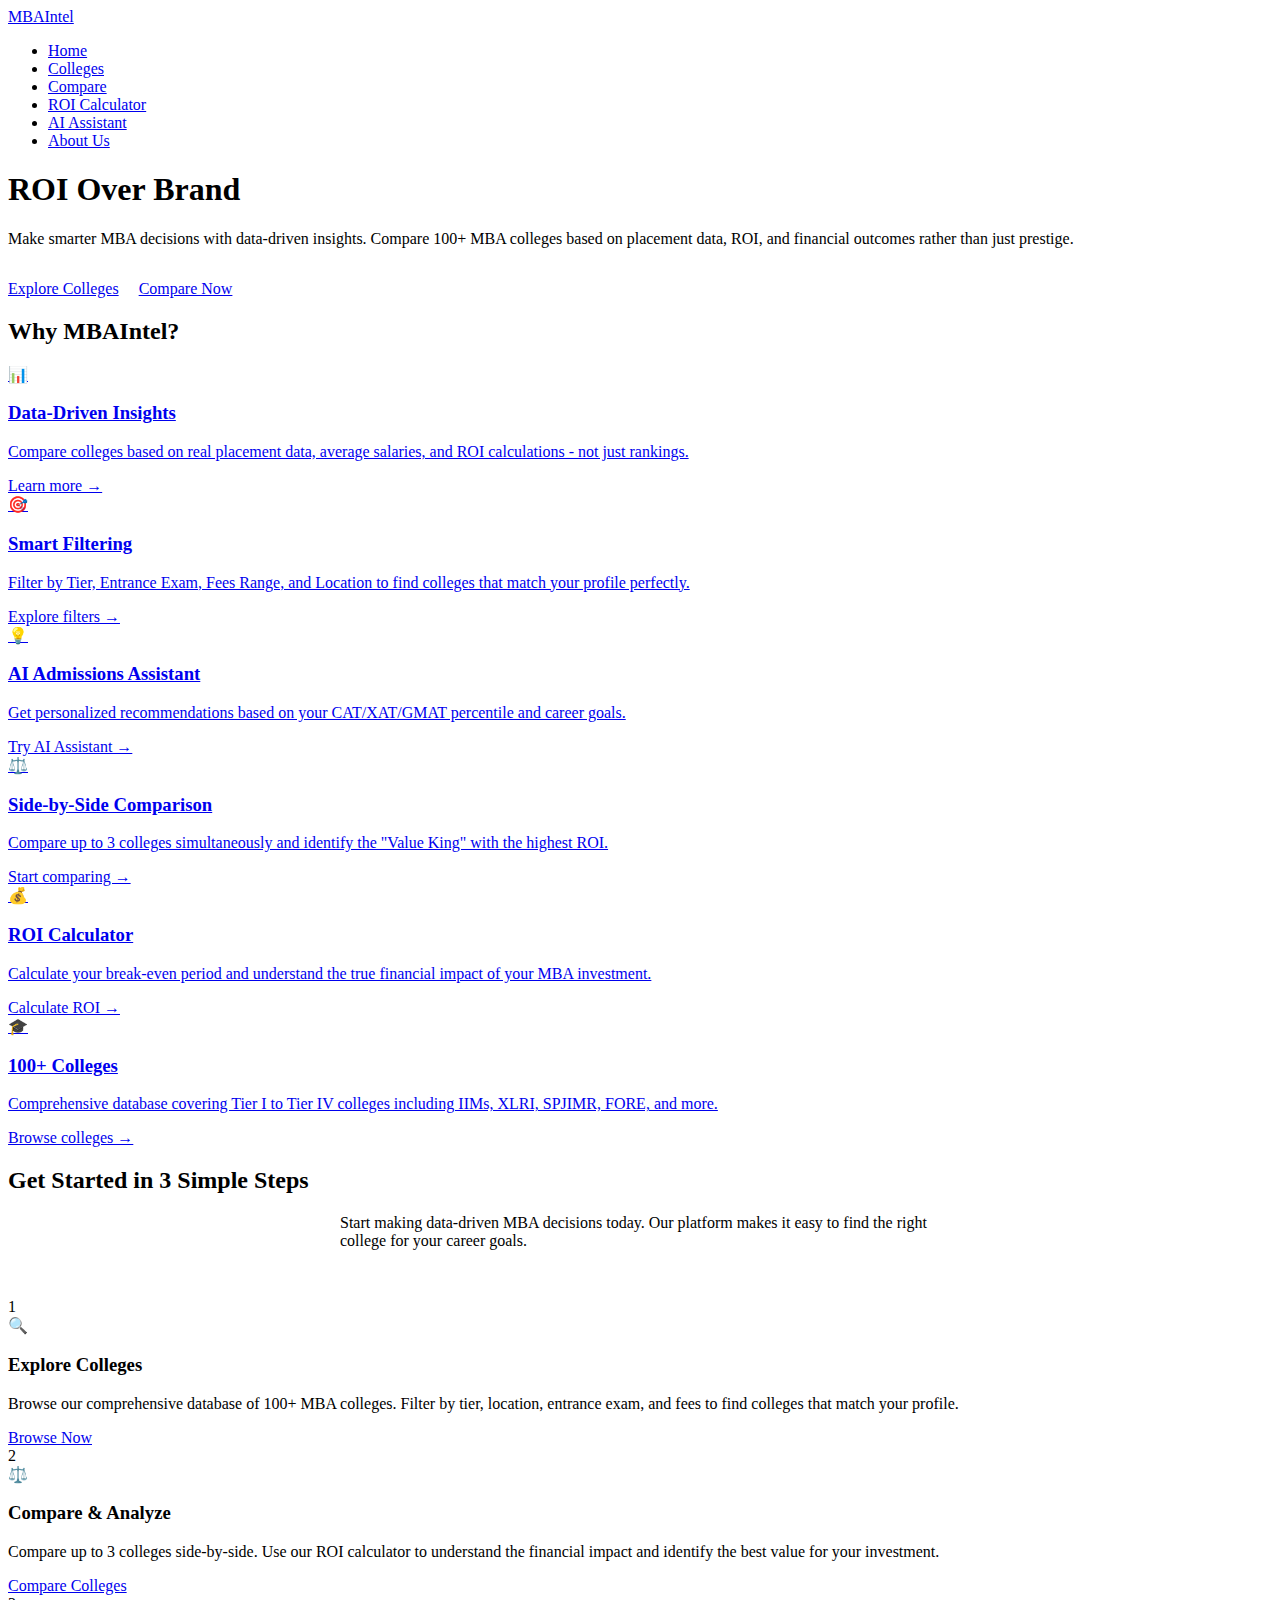
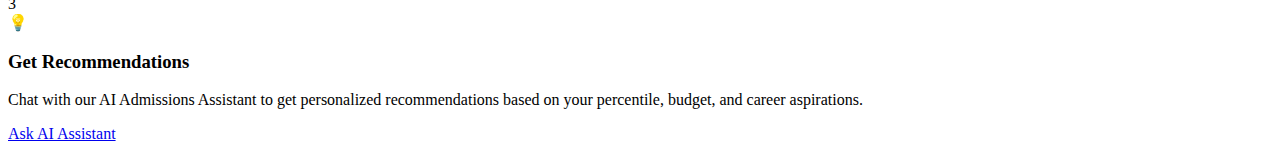
<file: index.html>
<!DOCTYPE html>
<html lang="en">
<head>
    <meta charset="UTF-8">
    <meta name="viewport" content="width=device-width, initial-scale=1.0">
    <title>MBAIntel - Data-Driven MBA College Comparison Platform</title>
    <link rel="preconnect" href="https://fonts.googleapis.com">
    <link rel="preconnect" href="https://fonts.gstatic.com" crossorigin>
    <link href="https://fonts.googleapis.com/css2?family=Inter:wght@400;500;600;700;800&display=swap" rel="stylesheet">
    <link rel="stylesheet" href="css/style.css">
</head>
<body>
    <!-- Navigation -->
    <nav class="navbar">
        <div class="nav-container">
            <a href="index.html" class="logo">MBAIntel</a>
            <ul class="nav-links">
                <li><a href="index.html">Home</a></li>
                <li><a href="colleges.html">Colleges</a></li>
                <li><a href="compare.html">Compare</a></li>
                <li><a href="roi-careers.html">ROI Calculator</a></li>
                <li><a href="chatbot.html">AI Assistant</a></li>
                <li><a href="about.html">About Us</a></li>
            </ul>
        </div>
    </nav>

    <!-- Hero Section -->
    <div class="container">
            <section class="hero">
                <!-- Animated Background Elements -->
                <div class="hero-illustration hero-orb orb-1"></div>
                <div class="hero-illustration hero-orb orb-2"></div>
                <div class="hero-illustration hero-orb orb-3"></div>
                <div class="hero-illustration hero-circle circle-1"></div>
                <div class="hero-illustration hero-circle circle-2"></div>
                <div class="hero-illustration hero-circle circle-3"></div>
                <div class="hero-illustration hero-hexagon hexagon-1"></div>
                <div class="hero-illustration hero-hexagon hexagon-2"></div>
                <div class="hero-pattern"></div>
                
                <!-- Content -->
                <h1>ROI Over Brand</h1>
                <p>Make smarter MBA decisions with data-driven insights. Compare 100+ MBA colleges based on placement data, ROI, and financial outcomes rather than just prestige.</p>
                <div class="hero-buttons" style="margin-top: 2rem;">
                    <a href="colleges.html" class="btn btn-primary">Explore Colleges</a>
                    <a href="compare.html" class="btn btn-outline" style="margin-left: 1rem;">Compare Now</a>
                </div>
            </section>

        <!-- Features Grid -->
        <section class="section">
            <h2 class="text-center">Why MBAIntel?</h2>
            <div class="features-grid">
                <a href="colleges.html" class="feature-card" data-feature="insights">
                    <div class="feature-icon">📊</div>
                    <h3>Data-Driven Insights</h3>
                    <p>Compare colleges based on real placement data, average salaries, and ROI calculations - not just rankings.</p>
                    <div class="feature-link">Learn more →</div>
                </a>
                <a href="colleges.html" class="feature-card" data-feature="filtering">
                    <div class="feature-icon">🎯</div>
                    <h3>Smart Filtering</h3>
                    <p>Filter by Tier, Entrance Exam, Fees Range, and Location to find colleges that match your profile perfectly.</p>
                    <div class="feature-link">Explore filters →</div>
                </a>
                <a href="chatbot.html" class="feature-card" data-feature="ai">
                    <div class="feature-icon">💡</div>
                    <h3>AI Admissions Assistant</h3>
                    <p>Get personalized recommendations based on your CAT/XAT/GMAT percentile and career goals.</p>
                    <div class="feature-link">Try AI Assistant →</div>
                </a>
                <a href="compare.html" class="feature-card" data-feature="compare">
                    <div class="feature-icon">⚖️</div>
                    <h3>Side-by-Side Comparison</h3>
                    <p>Compare up to 3 colleges simultaneously and identify the "Value King" with the highest ROI.</p>
                    <div class="feature-link">Start comparing →</div>
                </a>
                <a href="roi-careers.html" class="feature-card" data-feature="calculator">
                    <div class="feature-icon">💰</div>
                    <h3>ROI Calculator</h3>
                    <p>Calculate your break-even period and understand the true financial impact of your MBA investment.</p>
                    <div class="feature-link">Calculate ROI →</div>
                </a>
                <a href="colleges.html" class="feature-card" data-feature="colleges">
                    <div class="feature-icon">🎓</div>
                    <h3>100+ Colleges</h3>
                    <p>Comprehensive database covering Tier I to Tier IV colleges including IIMs, XLRI, SPJIMR, FORE, and more.</p>
                    <div class="feature-link">Browse colleges →</div>
                </a>
            </div>
        </section>

        <!-- How It Works -->
        <section class="section">
            <h2 class="text-center">Get Started in 3 Simple Steps</h2>
            <p class="text-center" style="max-width: 600px; margin: 0 auto 3rem; color: var(--slate-600);">
                Start making data-driven MBA decisions today. Our platform makes it easy to find the right college for your career goals.
            </p>
            <div class="steps-container">
                <div class="step-card">
                    <div class="step-number">1</div>
                    <div class="step-icon">🔍</div>
                    <h3>Explore Colleges</h3>
                    <p>Browse our comprehensive database of 100+ MBA colleges. Filter by tier, location, entrance exam, and fees to find colleges that match your profile.</p>
                    <a href="colleges.html" class="btn btn-primary" style="margin-top: 1rem;">Browse Now</a>
                </div>
                <div class="step-card">
                    <div class="step-number">2</div>
                    <div class="step-icon">⚖️</div>
                    <h3>Compare & Analyze</h3>
                    <p>Compare up to 3 colleges side-by-side. Use our ROI calculator to understand the financial impact and identify the best value for your investment.</p>
                    <a href="compare.html" class="btn btn-primary" style="margin-top: 1rem;">Compare Colleges</a>
                </div>
                <div class="step-card">
                    <div class="step-number">3</div>
                    <div class="step-icon">💡</div>
                    <h3>Get Recommendations</h3>
                    <p>Chat with our AI Admissions Assistant to get personalized recommendations based on your percentile, budget, and career aspirations.</p>
                    <a href="chatbot.html" class="btn btn-primary" style="margin-top: 1rem;">Ask AI Assistant</a>
                </div>
            </div>
        </section>
    </div>

    <script src="js/navbar.js"></script>
</body>
</html>
</file>
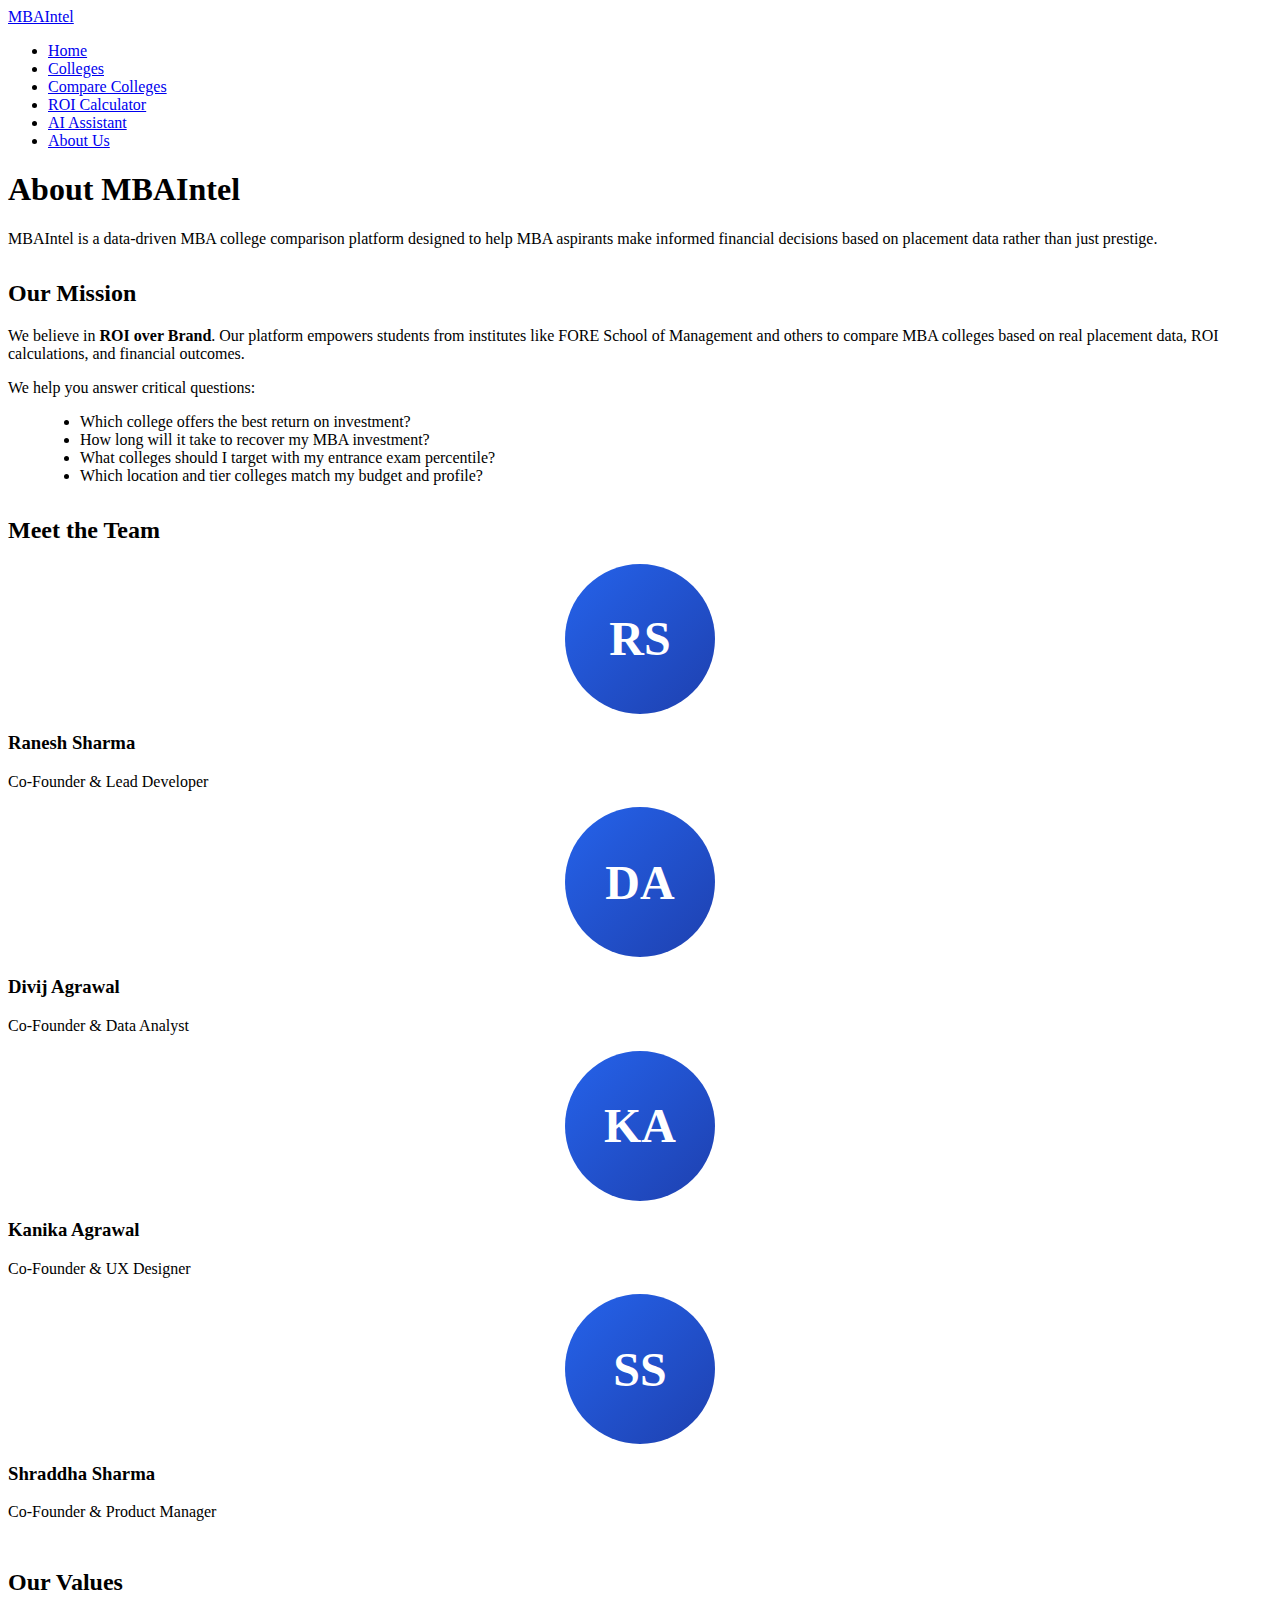
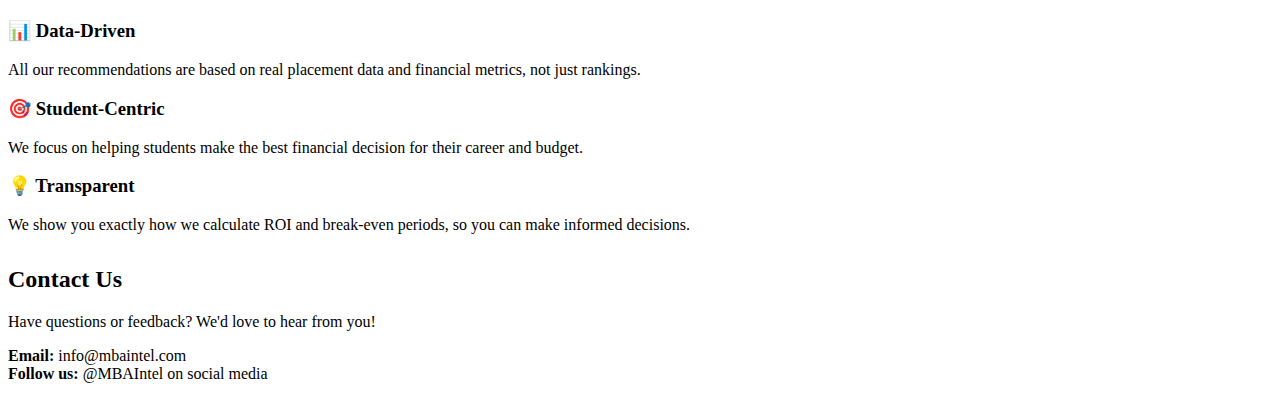
<file: about.html>
<!DOCTYPE html>
<html lang="en">
<head>
       <meta charset="UTF-8">
    <meta name="viewport" content="width=device-width, initial-scale=1.0">
    <title>About Us - MBAIntel</title>
    <link rel="preconnect" href="https://fonts.googleapis.com">
    <link rel="preconnect" href="https://fonts.gstatic.com" crossorigin>
    <link href="https://fonts.googleapis.com/css2?family=Inter:wght@400;500;600;700;800&display=swap" rel="stylesheet">
    <link rel="stylesheet" href="css/style.css">
    <!-- Google tag (gtag.js) -->
<script async src="https://www.googletagmanager.com/gtag/js?id=G-QFDDNB4EQR"></script>
<script>
  window.dataLayer = window.dataLayer || [];
  function gtag(){dataLayer.push(arguments);}
  gtag('js', new Date());

  gtag('config', 'G-QFDDNB4EQR');
</script>
</head>
<body>
    <!-- Navigation -->
    <nav class="navbar">
        <div class="nav-container">
            <a href="index.html" class="logo">MBAIntel</a>
            <ul class="nav-links">
                <li><a href="index.html">Home</a></li>
                <li><a href="colleges.html">Colleges</a></li>
                <li><a href="compare.html">Compare Colleges</a></li>
                <li><a href="roi-careers.html">ROI Calculator</a></li>
                <li><a href="chatbot.html">AI Assistant</a></li>
                <li><a href="about.html">About Us</a></li>
            </ul>
        </div>
    </nav>

    <div class="container">
        <section class="section">
            <h1>About MBAIntel</h1>
            <p>MBAIntel is a data-driven MBA college comparison platform designed to help MBA aspirants make informed financial decisions based on placement data rather than just prestige.</p>
            
            <div class="card" style="margin-top: 2rem; margin-bottom: 2rem;">
                <h2>Our Mission</h2>
                <p>We believe in <strong>ROI over Brand</strong>. Our platform empowers students from institutes like FORE School of Management and others to compare MBA colleges based on real placement data, ROI calculations, and financial outcomes.</p>
                <p>We help you answer critical questions:</p>
                <ul style="margin-left: 2rem; margin-top: 1rem;">
                    <li>Which college offers the best return on investment?</li>
                    <li>How long will it take to recover my MBA investment?</li>
                    <li>What colleges should I target with my entrance exam percentile?</li>
                    <li>Which location and tier colleges match my budget and profile?</li>
                </ul>
            </div>

            <h2 class="text-center">Meet the Team</h2>
            <div class="team-grid">
                <div class="team-member">
                    <div style="width: 150px; height: 150px; background: linear-gradient(135deg, #2563eb 0%, #1e40af 100%); border-radius: 50%; margin: 0 auto; display: flex; align-items: center; justify-content: center; color: white; font-size: 3rem; font-weight: 700;">
                        RS
                    </div>
                    <h3>Ranesh Sharma</h3>
                    <p>Co-Founder & Lead Developer</p>
                </div>
                <div class="team-member">
                    <div style="width: 150px; height: 150px; background: linear-gradient(135deg, #2563eb 0%, #1e40af 100%); border-radius: 50%; margin: 0 auto; display: flex; align-items: center; justify-content: center; color: white; font-size: 3rem; font-weight: 700;">
                        DA
                    </div>
                    <h3>Divij Agrawal</h3>
                    <p>Co-Founder & Data Analyst</p>
                </div>
                <div class="team-member">
                    <div style="width: 150px; height: 150px; background: linear-gradient(135deg, #2563eb 0%, #1e40af 100%); border-radius: 50%; margin: 0 auto; display: flex; align-items: center; justify-content: center; color: white; font-size: 3rem; font-weight: 700;">
                        KA
                    </div>
                    <h3>Kanika Agrawal</h3>
                    <p>Co-Founder & UX Designer</p>
                </div>
                <div class="team-member">
                    <div style="width: 150px; height: 150px; background: linear-gradient(135deg, #2563eb 0%, #1e40af 100%); border-radius: 50%; margin: 0 auto; display: flex; align-items: center; justify-content: center; color: white; font-size: 3rem; font-weight: 700;">
                        SS
                    </div>
                    <h3>Shraddha Sharma</h3>
                    <p>Co-Founder & Product Manager</p>
                </div>
            </div>

            <div class="card" style="margin-top: 3rem;">
                <h2>Our Values</h2>
                <div class="grid grid-3" style="margin-top: 1.5rem;">
                    <div>
                        <h3>📊 Data-Driven</h3>
                        <p>All our recommendations are based on real placement data and financial metrics, not just rankings.</p>
                    </div>
                    <div>
                        <h3>🎯 Student-Centric</h3>
                        <p>We focus on helping students make the best financial decision for their career and budget.</p>
                    </div>
                    <div>
                        <h3>💡 Transparent</h3>
                        <p>We show you exactly how we calculate ROI and break-even periods, so you can make informed decisions.</p>
                    </div>
                </div>
            </div>

            <div class="card" style="margin-top: 2rem;">
                <h2>Contact Us</h2>
                <p>Have questions or feedback? We'd love to hear from you!</p>
                <p style="margin-top: 1rem;">
                    <strong>Email:</strong> info@mbaintel.com<br>
                    <strong>Follow us:</strong> @MBAIntel on social media
                </p>
            </div>
        </section>
    </div>

    <script src="js/navbar.js"></script>
</body>
</html>
</file>
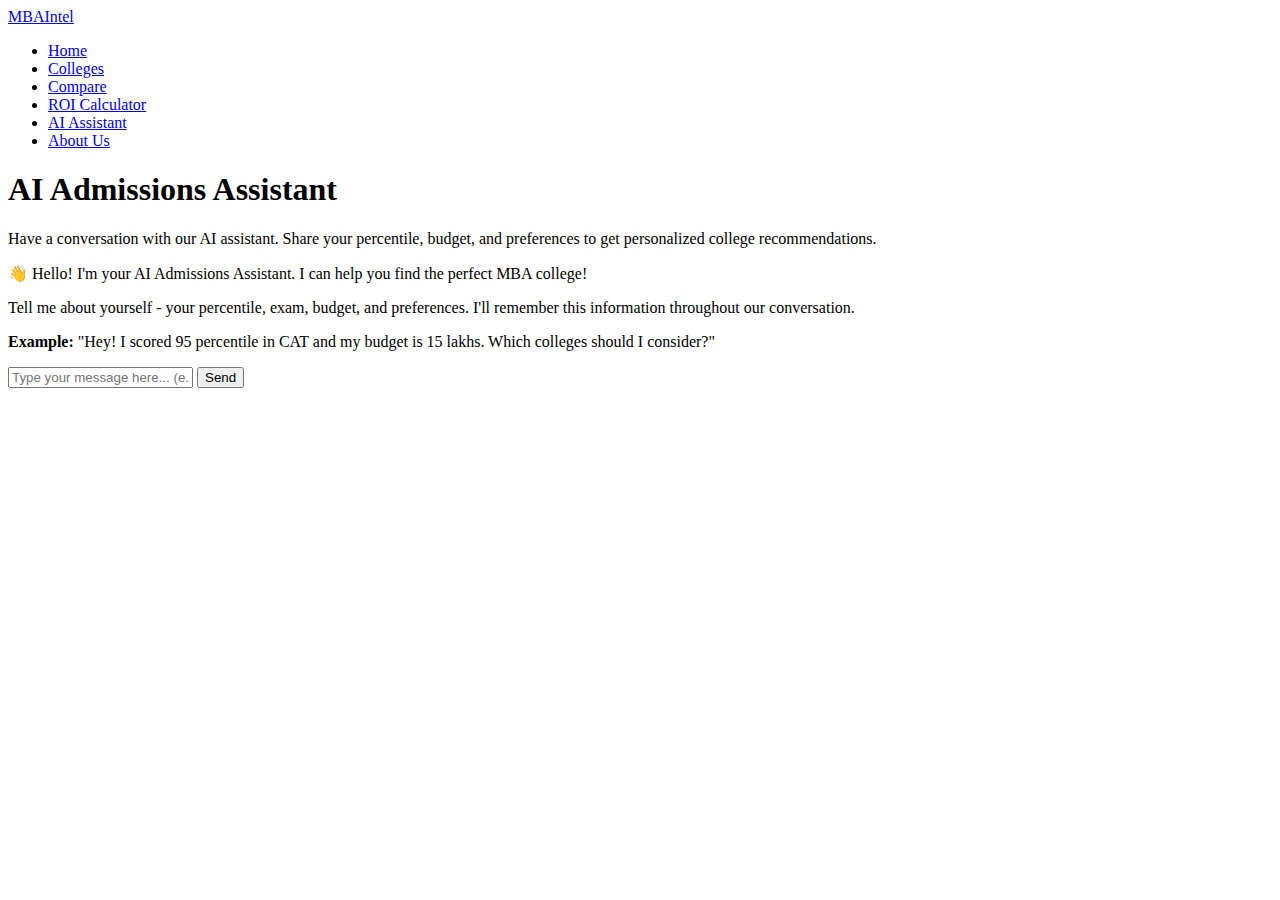
<file: chatbot.html>
<!DOCTYPE html>
<html lang="en">
<head>
    <meta charset="UTF-8">
    <meta name="viewport" content="width=device-width, initial-scale=1.0">
    <title>AI Admissions Assistant - MBAIntel</title>
    <link rel="preconnect" href="https://fonts.googleapis.com">
    <link rel="preconnect" href="https://fonts.gstatic.com" crossorigin>
    <link href="https://fonts.googleapis.com/css2?family=Inter:wght@400;500;600;700;800&display=swap" rel="stylesheet">
    <link rel="stylesheet" href="css/style.css">
</head>
<body>
    <!-- Navigation -->
    <nav class="navbar">
        <div class="nav-container">
            <a href="index.html" class="logo">MBAIntel</a>
            <ul class="nav-links">
                <li><a href="index.html">Home</a></li>
                <li><a href="colleges.html">Colleges</a></li>
                <li><a href="compare.html">Compare</a></li>
                <li><a href="roi-careers.html">ROI Calculator</a></li>
                <li><a href="chatbot.html">AI Assistant</a></li>
                <li><a href="about.html">About Us</a></li>
            </ul>
        </div>
    </nav>

    <div class="container">
        <!-- Page Hero -->
        <div class="page-hero">
            <h1>AI Admissions Assistant</h1>
            <p>Have a conversation with our AI assistant. Share your percentile, budget, and preferences to get personalized college recommendations.</p>
        </div>

        <section class="section">
            <div class="chatbot-container">
                <div class="chatbot-messages" id="chatMessages">
                    <div class="message bot">
                        <p>👋 Hello! I'm your AI Admissions Assistant. I can help you find the perfect MBA college!</p>
                        <p style="margin-top: 0.5rem;">Tell me about yourself - your percentile, exam, budget, and preferences. I'll remember this information throughout our conversation.</p>
                        <p style="margin-top: 0.5rem;"><strong>Example:</strong> "Hey! I scored 95 percentile in CAT and my budget is 15 lakhs. Which colleges should I consider?"</p>
                    </div>
                </div>
                <div class="chatbot-input">
                    <input type="text" id="chatInput" placeholder="Type your message here... (e.g., 'Hey! I scored 95%ile in CAT, budget 15L')" onkeypress="if(event.key === 'Enter') sendMessage()">
                    <button class="btn btn-primary" onclick="sendMessage()">Send</button>
                </div>
            </div>
        </section>
    </div>

    <script src="js/colleges.js"></script>
    <script src="js/chatbot.js"></script>
    <script src="js/navbar.js"></script>
</body>
</html>
</file>
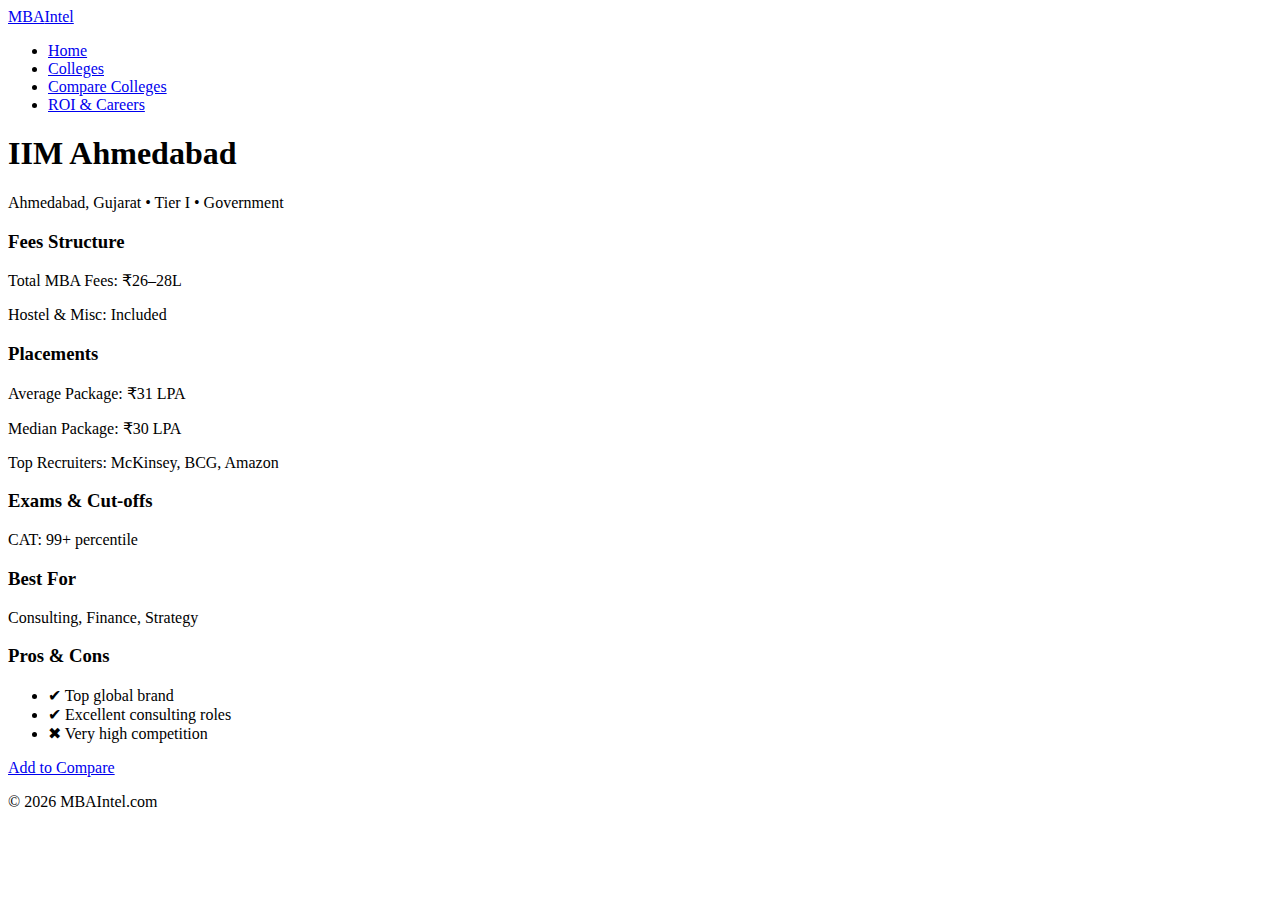
<file: college-template.html>
<!DOCTYPE html>
<html lang="en">
<head>
  <meta charset="UTF-8" />
  <meta name="viewport" content="width=device-width, initial-scale=1.0" />
  <title>College Details | MBAIntel</title>
  <link rel="stylesheet" href="css/style.css" />
</head>

<body>

<header>
  <nav class="navbar">
    <div class="logo">
      <a href="index.html">MBA<span>Intel</span></a>
    </div>
    <ul class="nav-links">
      <li><a href="index.html">Home</a></li>
      <li><a href="colleges.html">Colleges</a></li>
      <li><a href="compare.html">Compare Colleges</a></li>
      <li><a href="roi-careers.html">ROI & Careers</a></li>
    </ul>
  </nav>
</header>

<section class="page-header">
  <h1>IIM Ahmedabad</h1>
  <p>Ahmedabad, Gujarat • Tier I • Government</p>
</section>

<section class="college-list">

  <div class="college-card">
    <h3>Fees Structure</h3>
    <p>Total MBA Fees: ₹26–28L</p>
    <p>Hostel & Misc: Included</p>
  </div>

  <div class="college-card">
    <h3>Placements</h3>
    <p>Average Package: ₹31 LPA</p>
    <p>Median Package: ₹30 LPA</p>
    <p>Top Recruiters: McKinsey, BCG, Amazon</p>
  </div>

  <div class="college-card">
    <h3>Exams & Cut-offs</h3>
    <p>CAT: 99+ percentile</p>
  </div>

  <div class="college-card">
    <h3>Best For</h3>
    <p>Consulting, Finance, Strategy</p>
  </div>

  <div class="college-card">
    <h3>Pros & Cons</h3>
    <ul>
      <li>✔ Top global brand</li>
      <li>✔ Excellent consulting roles</li>
      <li>✖ Very high competition</li>
    </ul>
  </div>

</section>

<section class="final-cta">
  <a href="compare.html" class="btn btn-primary">Add to Compare</a>
</section>

<footer>
  <p>© 2026 MBAIntel.com</p>
</footer>

</body>
</html>
</file>
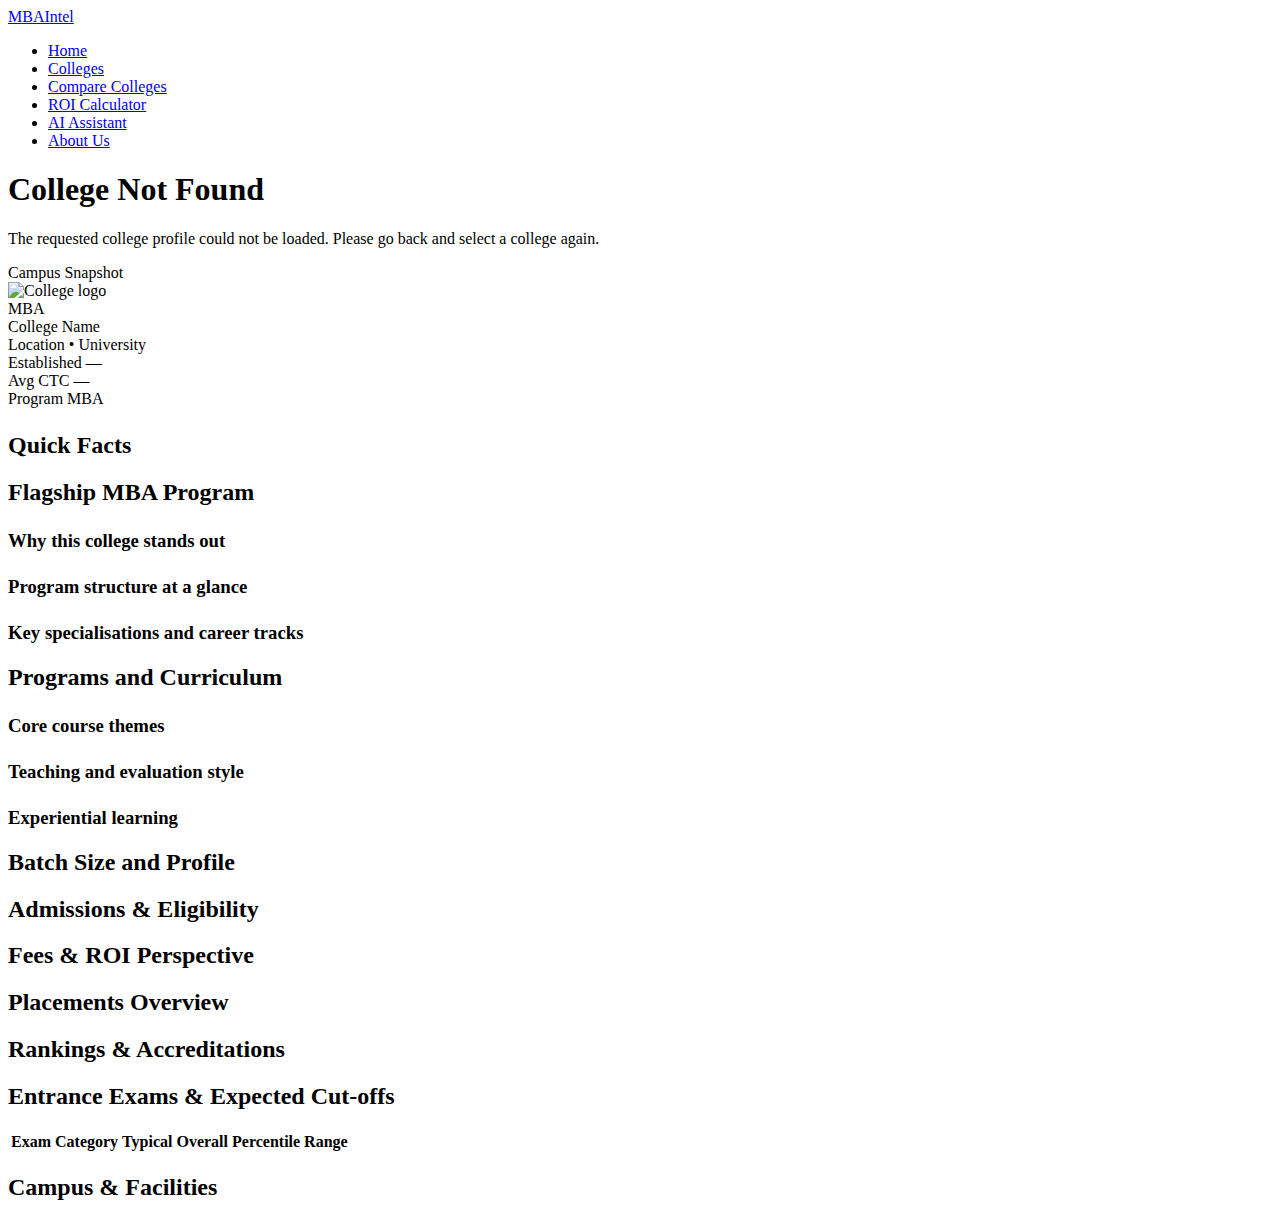
<file: college.html>
<!DOCTYPE html>
<html lang="en">
<head>
    <!-- Google tag (gtag.js) -->
<script async src="https://www.googletagmanager.com/gtag/js?id=G-QFDDNB4EQR"></script>
<script>
  window.dataLayer = window.dataLayer || [];
  function gtag(){dataLayer.push(arguments);}
  gtag('js', new Date());

  gtag('config', 'G-QFDDNB4EQR');
</script>
</head>
<body>
    <nav class="navbar">
        <div class="nav-container">
            <a href="index.html" class="logo">MBAIntel</a>
            <ul class="nav-links">
                <li><a href="index.html">Home</a></li>
                <li><a href="colleges.html">Colleges</a></li>
                <li><a href="compare.html">Compare Colleges</a></li>
                <li><a href="roi-careers.html">ROI Calculator</a></li>
                <li><a href="chatbot.html">AI Assistant</a></li>
                <li><a href="about.html">About Us</a></li>
            </ul>
        </div>
    </nav>

    <div class="container">
        <div class="page-hero">
            <h1 id="collegeName">College Name</h1>
            <p id="collegeTagline">Detailed profile of the MBA program, placements, and campus experience.</p>
        </div>

        <section class="section">
            <div class="grid grid-2">
                <div class="card">
                    <div id="collegeVisual" class="college-visual-card">
                        <div class="college-visual-top">
                            <span class="college-visual-pill">Campus Snapshot</span>
                        </div>
                        <div class="college-visual-main">
                            <div class="college-visual-logo">
                                <img id="collegeLogo" class="college-logo-img" alt="College logo" />
                                <div class="college-visual-initials" id="collegeInitials">MBA</div>
                            </div>
                            <div class="college-visual-text">
                                <div class="college-visual-name" id="collegeVisualName">College Name</div>
                                <div class="college-visual-subtitle" id="collegeVisualSubtitle">Location • University</div>
                            </div>
                        </div>
                        <div class="college-visual-meta" id="collegeVisualMeta">
                            <div class="college-visual-chip">
                                <span class="chip-label">Established</span>
                                <span class="chip-value" id="collegeEstablished">—</span>
                            </div>
                            <div class="college-visual-chip">
                                <span class="chip-label">Avg CTC</span>
                                <span class="chip-value" id="collegeVisualCtc">—</span>
                            </div>
                            <div class="college-visual-chip">
                                <span class="chip-label">Program</span>
                                <span class="chip-value" id="collegeVisualProgram">MBA</span>
                            </div>
                        </div>
                    </div>
                    <div style="margin-top: 1.5rem;">
                        <h2>Quick Facts</h2>
                        <div class="college-details" id="quickFacts"></div>
                    </div>
                </div>

                <div class="card">
                    <h2>Flagship MBA Program</h2>
                    <p id="flagshipProgram"></p>
                    <h3 style="margin-top: 1.5rem;">Why this college stands out</h3>
                    <ul id="highlightsList" style="margin-left: 1.25rem; margin-top: 0.5rem;"></ul>
                    <h3 style="margin-top: 1.5rem;">Program structure at a glance</h3>
                    <ul id="programStructureList" style="margin-left: 1.25rem; margin-top: 0.5rem;"></ul>
                    <h3 style="margin-top: 1.5rem;">Key specialisations and career tracks</h3>
                    <ul id="specialisationsList" style="margin-left: 1.25rem; margin-top: 0.5rem;"></ul>
                </div>
            </div>
        </section>

        <section class="section">
            <div class="grid grid-2">
                <div class="card">
                    <h2>Programs and Curriculum</h2>
                    <p id="programsText"></p>
                    <h3 style="margin-top: 1.5rem;">Core course themes</h3>
                    <ul id="coreCoursesList" style="margin-left: 1.25rem; margin-top: 0.5rem;"></ul>
                    <h3 style="margin-top: 1.5rem;">Teaching and evaluation style</h3>
                    <ul id="pedagogyList" style="margin-left: 1.25rem; margin-top: 0.5rem;"></ul>
                    <h3 style="margin-top: 1.5rem;">Experiential learning</h3>
                    <ul id="experientialList" style="margin-left: 1.25rem; margin-top: 0.5rem;"></ul>
                </div>
                <div class="card">
                    <h2>Batch Size and Profile</h2>
                    <p id="batchProfileText"></p>
                    <div id="batchDiversityContainer"></div>
                </div>
            </div>
        </section>

        <section class="section">
            <div class="grid grid-2">
                <div class="card">
                    <h2>Admissions &amp; Eligibility</h2>
                    <p id="admissionsText"></p>
                </div>
                <div class="card">
                    <h2>Fees &amp; ROI Perspective</h2>
                    <p id="feesRoiText"></p>
                </div>
            </div>
        </section>

        <section class="section">
            <div class="grid grid-2">
                <div class="card">
                    <h2>Placements Overview</h2>
                    <p id="placementsText"></p>
                </div>
                <div class="card">
                    <h2>Rankings &amp; Accreditations</h2>
                    <p id="rankingText"></p>
                </div>
            </div>
        </section>

        <section class="section">
            <div class="card">
                <h2>Entrance Exams &amp; Expected Cut-offs</h2>
                <div class="comparison-container">
                    <table class="comparison-table">
                        <thead>
                            <tr>
                                <th>Exam</th>
                                <th>Category</th>
                                <th>Typical Overall Percentile Range</th>
                            </tr>
                        </thead>
                        <tbody id="cutoffTableBody"></tbody>
                    </table>
                </div>
            </div>
        </section>

        <section class="section">
            <div class="card">
                <h2>Campus &amp; Facilities</h2>
                <p id="campusText"></p>
            </div>
        </section>
    </div>

    <script src="js/top-mba-data.js"></script>
    <script>
        var extendedProfiles = {
            'fms-delhi': {
                yearEstablished: '1954',
                instituteType: 'Public; department of the University of Delhi',
                programDuration: '2 years, full-time (4 semesters)',
                entranceExams: 'CAT (Common Admission Test)',
                logoUrl: 'images/fms-logo.png',
                flagshipProgramText: 'The flagship MBA at FMS Delhi is a two-year full-time program with a strong grounding in economics, quantitative methods, and core management subjects in the first year, followed by a wide range of electives in areas such as marketing, finance, strategy, operations, IT, and analytics. Classroom learning is heavily case-based and complemented by live projects, simulations, and corporate sessions.',
                curriculumCore: [
                    'Core courses in accounting, corporate finance, marketing management, organisational behaviour, operations, and strategy.',
                    'Quantitative techniques, business statistics, and data analysis for decision-making.',
                    'Macro and micro economics, business communication, and business ethics.'
                ],
                curriculumPedagogy: [
                    'Case-based teaching using Indian and global business cases.',
                    'Classroom discussions, simulations, and role-plays led by faculty and industry speakers.',
                    'Continuous evaluation through quizzes, projects, presentations, and term exams.'
                ],
                curriculumExperiential: [
                    'Summer internship across consulting, BFSI, FMCG, technology, and start-ups.',
                    'Live projects and competitions conducted in collaboration with recruiters and alumni.',
                    'Student-run clubs and committees that organise conclaves, workshops, and industry talks.'
                ],
                programStructure: [
                    'Year 1 focuses on core courses across marketing, finance, operations, organisational behaviour, economics, and quantitative techniques.',
                    'An 8–10 week summer internship between the first and second year provides exposure to live corporate projects.',
                    'Year 2 is largely elective-driven, allowing students to build depth in chosen areas such as marketing, finance, consulting, analytics, and general management.',
                    'Regular workshops, conclaves, and guest lectures help connect classroom concepts with current industry practice.'
                ],
                keySpecialisations: [
                    'Marketing and brand management',
                    'Corporate finance, investment banking, and financial markets',
                    'Strategy and management consulting',
                    'Operations and supply chain management',
                    'Business analytics, IT, and product roles',
                    'General management and leadership tracks'
                ],
                programsText: 'FMS Delhi offers a rigorous two-year full-time MBA housed within the Delhi School of Economics. The curriculum starts with a strong foundation in economics, quantitative methods, and core management subjects, followed by specialised electives in areas such as marketing, finance, strategy, operations, IT and analytics. Classroom learning is consistently linked with live projects, case discussions, and industry interactions, so students are exposed to both conceptual depth and real business problems early in the program.',
                admissionsText: 'Admission to the flagship MBA at FMS Delhi is based on CAT scores followed by a multi-stage evaluation process. Shortlisting takes into account CAT section-wise performance along with weightage for past academics. The final selection typically considers 10th and 12th marks, CAT performance, a discussion on a Statement of Purpose, an extempore round, and a personal interview. The process is highly competitive, with cut-offs usually in the high 90s percentile range and a limited number of seats relative to the applicant pool.',
                feesRoiText: 'One of the biggest strengths of FMS Delhi is its exceptional return on investment. The total academic fee for the full two-year MBA is around ₹2.4 lakh, which is significantly lower than most top Indian B-schools. When this modest fee is compared with recent average salary figures in the mid-₹30 LPA range, FMS consistently emerges as one of the best-value management programs in the country for aspirants focused on ROI.',
                placementsText: 'Recent final placement seasons at FMS Delhi have seen 100% placements with strong representation from consulting, BFSI, technology, and FMCG firms. Average packages have been reported in the ₹34 LPA range, with domestic highs crossing the ₹1 crore mark in some years. A large share of offers comes from top consulting and strategy roles, alongside product management, leadership tracks, and high-impact finance positions offered by marquee recruiters.',
                rankingText: 'FMS Delhi is widely recognised as a top-tier Indian B-school. It has been ranked among the top 10 MBA institutes in multiple national rankings and consistently features just behind the leading IIMs on most lists. As a department of the University of Delhi, FMS also benefits from NAAC accreditation at the university level and recognition from national regulatory bodies, reinforcing its academic credibility.',
                campusText: 'The institute is located in the North Campus of the University of Delhi, giving students access to a vibrant academic and cultural environment. While the dedicated FMS infrastructure focuses on classrooms and seminar spaces optimised for case discussions, students also benefit from the larger DU ecosystem – central libraries, sports facilities, auditoriums, and student clubs. The campus experience is shaped by student-run committees, academic conclaves, and corporate events held throughout the year.',
                batchProfileText: 'The MBA batch at FMS Delhi generally comprises around 250 students with a sanctioned intake plus supernumerary seats. The classroom mix includes fresh graduates as well as professionals with 1–4 years of experience across IT, consulting, manufacturing, BFSI, and start-ups. Academic backgrounds are diverse, combining engineers, commerce and economics graduates, and students from other disciplines, which keeps peer learning intense and multi-dimensional.',
                batchDiversity: {
                    malePercent: '70%',
                    femalePercent: '30%',
                    averageAge: '23–24 years',
                    backgroundSplit: [
                        { domain: 'Engineering/Technology', percent: '≈ 65%' },
                        { domain: 'Commerce & Management', percent: '≈ 20%' },
                        { domain: 'Economics/Arts/Humanities', percent: '≈ 10%' },
                        { domain: 'Others (Science, Law, etc.)', percent: '≈ 5%' }
                    ],
                    experienceSplit: [
                        { band: 'Freshers (0 years)', percent: '≈ 40%' },
                        { band: '1–2 years of experience', percent: '≈ 35%' },
                        { band: '2–4 years of experience', percent: '≈ 20%' },
                        { band: '4+ years of experience', percent: '≈ 5%' }
                    ],
                    regionSplit: [
                        { region: 'North India', percent: '≈ 45%' },
                        { region: 'West India', percent: '≈ 20%' },
                        { region: 'South India', percent: '≈ 20%' },
                        { region: 'East and North-East India', percent: '≈ 15%' }
                    ]
                },
                topRecruiters: [
                    'McKinsey & Company',
                    'Boston Consulting Group (BCG)',
                    'Bain & Company',
                    'Amazon',
                    'Hindustan Unilever (HUL)',
                    'Deloitte',
                    'J.P. Morgan Chase'
                ],
                cutoffs: {
                    note: 'Values below are indicative overall CAT percentile ranges based on recent admission trends. Official cut-offs are released by the institute each year.',
                    rows: [
                        { exam: 'CAT', category: 'General (UR)', range: '98–99 percentile (overall)' },
                        { exam: 'CAT', category: 'EWS', range: '96–98 percentile (overall)' },
                        { exam: 'CAT', category: 'OBC-NCL', range: '90–93 percentile (overall)' },
                        { exam: 'CAT', category: 'SC', range: '80–85 percentile (overall)' },
                        { exam: 'CAT', category: 'ST', range: '70–75 percentile (overall)' },
                        { exam: 'CAT', category: 'PwD', range: 'Around 70 percentile and above (overall)' }
                    ]
                }
            },
            'mdi-gurgaon': {
                yearEstablished: '1972',
                instituteType: 'Private autonomous B-school with AACSB and AMBA accreditations',
                programDuration: '2 years, full-time (trimester system)',
                entranceExams: 'CAT (primary); GMAT/XAT considered for some international candidates',
                logoUrl: 'images/mdi-gurgaon-logo.png',
                flagshipProgramText: 'The flagship PGDM at MDI Gurgaon is a two-year residential program designed around a rigorous trimester structure, strong industry connect, and a wide choice of electives in the second year.',
                programsText: 'MDI Gurgaon offers AICTE-approved, MBA-equivalent PGDM programs with specialisations in marketing, finance, operations, HR, IB, and business analytics. The first year focuses on building strong foundations in all functional areas, while the second year lets students customise their portfolio of electives and sectoral courses.',
                admissionsText: 'Admission to MDI Gurgaon\u2019s flagship PGDM programs is based on CAT scores followed by a shortlisting for group discussion, personal interview, and written analysis. Shortlists typically favour high CAT percentiles, consistent academics, and relevant work experience. Final selection considers CAT, past academics, work experience, and performance in GD-PI-WAT.',
                feesRoiText: 'Program fees are in the ₹24\u201326 lakh range for the full course. With recent average CTCs around the mid-₹20 LPA band, MDI Gurgaon offers a strong value proposition among private top-tier B-schools, especially for candidates targeting consulting, general management, and marketing roles in the NCR and beyond.',
                placementsText: 'Final placements at MDI Gurgaon consistently see 100% placement with participation from marquee consulting firms, large banks, conglomerates, FMCG majors, and technology companies. Recent batches have reported average CTCs around ₹25\u201327 LPA with a healthy mix of consulting, general management, marketing, product, and analytics roles.',
                rankingText: 'MDI Gurgaon is regularly ranked among the top 10 B-schools in India and is often counted just below the older IIMs. International accreditations from AMBA and AACSB, along with strong rankings in national surveys, reinforce its position as a premier private management institute.',
                campusText: 'The 37-acre MDI campus in Gurgaon is located close to major corporate headquarters. It offers academic blocks, a well-stocked library, hostels, sports facilities, and multiple student-run clubs and committees that organise conclaves, festivals, and industry interactions throughout the year.',
                batchProfileText: 'The PGDM batch at MDI Gurgaon usually comprises 350+ students across flagship programs. The class mix includes candidates with experience in IT services, consulting, manufacturing, BFSI, start-ups, and analytics, alongside high-performing fresh graduates from engineering, commerce, and economics backgrounds.',
                batchDiversity: {
                    malePercent: '65%',
                    femalePercent: '35%',
                    averageAge: '24\u201325 years',
                    backgroundSplit: [
                        { domain: 'Engineering/Technology', percent: '≈ 60%' },
                        { domain: 'Commerce & Management', percent: '≈ 20%' },
                        { domain: 'Economics/Arts/Humanities', percent: '≈ 10%' },
                        { domain: 'Others (Science, etc.)', percent: '≈ 10%' }
                    ]
                },
                topRecruiters: [
                    'McKinsey & Company',
                    'Boston Consulting Group (BCG)',
                    'Bain & Company',
                    'Deloitte',
                    'EY',
                    'HUL',
                    'Amazon'
                ],
                cutoffs: {
                    note: 'Indicative CAT percentile ranges; actual shortlists are published by MDI each admission year.',
                    rows: [
                        { exam: 'CAT', category: 'General (UR)', range: '95\u201397 percentile (overall)' },
                        { exam: 'CAT', category: 'Other categories / profile-based', range: 'Slightly lower with strong profile' }
                    ]
                }
            },
            'iift-delhi': {
                yearEstablished: '1963',
                instituteType: 'Deemed-to-be University under Government of India',
                programDuration: '2 years, full-time (MBA in International Business)',
                entranceExams: 'IIFT entrance exam (now via CAT) and subsequent selection rounds',
                logoUrl: 'images/iift-delhi-logo.png',
                flagshipProgramText: 'The flagship MBA (International Business) at IIFT Delhi is focused on preparing students for careers in global trade, export-import management, international marketing, and cross-border finance.',
                programsText: 'IIFT Delhi offers an MBA in International Business with a curriculum that blends standard management foundations with specialised courses such as international trade operations, currency and commodity derivatives, global supply chain management, and trade policy. Electives allow students to deepen expertise in trade finance, analytics, or functional areas like marketing and operations.',
                admissionsText: 'Admission to the MBA (IB) program is through the national-level IIFT entrance test or CAT (as notified), followed by group discussions, written tasks, and personal interviews. Academic performance, work experience, and diversity are factored into final selection.',
                feesRoiText: 'The total fee for the MBA (IB) program is in the ₹20\u201322 lakh range. With recent average CTCs around ₹25\u201327 LPA, IIFT offers competitive ROI for students targeting trade, analytics, consulting, and global corporate roles.',
                placementsText: 'Recent placement seasons at IIFT have seen strong participation from trading houses, global banks, consultancies, FMCG, and technology firms. Students are placed in roles such as global markets, trade finance, supply chain, consulting, and general management, with average salaries in the mid-₹20 LPA range.',
                rankingText: 'IIFT is widely regarded as a premier institute for international business, consistently featuring in top-15 B-school rankings in India and enjoying strong recognition among recruiters looking for trade and analytics talent.',
                campusText: 'The Delhi campus is compact but centrally located, with specialised trade research centres, a rich library, modern classrooms, and hostel facilities. The culture is shaped by student-run committees, international business conclaves, and live projects with export houses and policy bodies.',
                batchProfileText: 'The MBA (IB) batch at IIFT typically has 250\u2013300 students with backgrounds in engineering, commerce, economics, and sciences. A sizeable proportion of the class brings work experience from IT, analytics, manufacturing, and trade-related roles.',
                batchDiversity: {
                    malePercent: '70%',
                    femalePercent: '30%',
                    averageAge: '23\u201324 years',
                    backgroundSplit: [
                        { domain: 'Engineering/Technology', percent: '≈ 60%' },
                        { domain: 'Commerce & Management', percent: '≈ 20%' },
                        { domain: 'Economics/Arts/Humanities', percent: '≈ 15%' },
                        { domain: 'Others', percent: '≈ 5%' }
                    ]
                },
                topRecruiters: [
                    'Deloitte',
                    'EY',
                    'KPMG',
                    'HSBC',
                    'JP Morgan',
                    'ITC',
                    'Amazon'
                ],
                cutoffs: {
                    note: 'Indicative MBA (IB) entrance test / CAT percentile ranges for shortlisting.',
                    rows: [
                        { exam: 'IIFT / CAT', category: 'General (UR)', range: '95+ percentile (overall)' },
                        { exam: 'IIFT / CAT', category: 'Reserved categories', range: 'Lower ranges depending on policy' }
                    ]
                }
            },
            'imi-delhi': {
                yearEstablished: '1981',
                instituteType: 'Private institute with corporate sponsorship',
                programDuration: '2 years, full-time (PGDM)',
                entranceExams: 'CAT, XAT, GMAT',
                logoUrl: 'images/imi-delhi-logo.png',
                programsText: 'IMI New Delhi offers AICTE-approved PGDM programs with strong corporate orientation. The curriculum blends foundational courses in the first year with electives and sectoral offerings in the second year, supported by regular corporate guest lectures and live projects.',
                admissionsText: 'Admissions to IMI Delhi are based on CAT/XAT/GMAT scores followed by a personal interview and assessment of academic performance, work experience, and profile. Shortlisting cut-offs typically lie in the high 80s to low 90s percentile range depending on the program.',
                feesRoiText: 'Total fees for the flagship PGDM are typically around ₹19\u201321 lakh. Average CTCs in the mid-teens provide a reasonable ROI for candidates targeting marketing, finance, and analytics roles in Delhi and other metros.',
                placementsText: 'IMI Delhi reports consistent 100% placements with participation from IT services, consulting, BFSI, FMCG, and analytics firms. Roles span marketing, corporate banking, business analytics, consulting, and product management.',
                rankingText: 'IMI New Delhi regularly appears in the top-20 B-school lists in India and is recognised for its corporate connect, especially in North India.',
                campusText: 'Located in central Delhi, the IMI campus offers modern classrooms, a well-equipped library, computer labs, hostels, and numerous student clubs that host guest sessions, conclaves, and cultural events.',
                batchProfileText: 'The PGDM batch size is around 250\u2013300 students with a mix of fresh graduates and experienced professionals from IT, analytics, finance, and manufacturing backgrounds.',
                batchDiversity: {
                    malePercent: '65%',
                    femalePercent: '35%',
                    averageAge: '23\u201324 years',
                    backgroundSplit: [
                        { domain: 'Engineering/Technology', percent: '≈ 55%' },
                        { domain: 'Commerce & Management', percent: '≈ 25%' },
                        { domain: 'Others', percent: '≈ 20%' }
                    ]
                },
                topRecruiters: [
                    'Deloitte',
                    'KPMG',
                    'EY',
                    'HDFC Bank',
                    'ICICI Bank',
                    'Infosys',
                    'Wipro'
                ],
                cutoffs: {
                    note: 'Indicative CAT/XAT percentile for flagship PGDM shortlisting.',
                    rows: [
                        { exam: 'CAT / XAT', category: 'General (UR)', range: '88\u201392 percentile (overall)' }
                    ]
                }
            },
            'fore-delhi': {
                yearEstablished: '1981',
                instituteType: 'Private autonomous institute',
                programDuration: '2 years, full-time (PGDM)',
                entranceExams: 'CAT, XAT (primary); some programs accept GMAT',
                logoUrl: 'images/fore-delhi-logo.png',
                programsText: 'FORE School of Management offers PGDM programs with strengths in marketing, finance, and analytics. The curriculum emphasises case-based teaching, simulations, and industry projects anchored around its South Delhi location.',
                admissionsText: 'FORE shortlists candidates using CAT/XAT scores along with past academics, work experience, and profile. Shortlisted candidates appear for personal interviews and other assessment components before final selection.',
                feesRoiText: 'Total fee levels are typically in the ₹19\u201321 lakh range. With average CTCs in the mid-teens, FORE offers solid outcomes for students targeting marketing, finance, and analytics careers in NCR and beyond.',
                placementsText: 'Placements at FORE see participation from IT services, consulting, analytics, FMCG, and BFSI firms. Roles range from management trainee and marketing roles to business analyst, risk, and operations profiles.',
                rankingText: 'FORE is generally ranked among the better private B-schools in Delhi-NCR and is known for its corporate visibility and networking opportunities.',
                campusText: 'FORE\u2019s campus in South Delhi is compact but modern, with upgraded classrooms, computer labs, a library, and strong student club culture hosting conclaves, fests, and domain events.',
                batchProfileText: 'Typical batches consist of over 300 students across programs, with representation from engineering, commerce, and arts backgrounds and varying levels of work experience.',
                batchDiversity: {
                    malePercent: '60%',
                    femalePercent: '40%',
                    averageAge: '23 years',
                    backgroundSplit: [
                        { domain: 'Engineering/Technology', percent: '≈ 50%' },
                        { domain: 'Commerce & Management', percent: '≈ 30%' },
                        { domain: 'Others', percent: '≈ 20%' }
                    ]
                },
                topRecruiters: [
                    'Deloitte',
                    'EY',
                    'KPMG',
                    'Genpact',
                    'HDFC Bank',
                    'ICICI Prudential',
                    'Tata group companies'
                ],
                cutoffs: {
                    note: 'Indicative CAT/XAT percentile band for flagship programs.',
                    rows: [
                        { exam: 'CAT / XAT', category: 'General (UR)', range: '85\u201389 percentile (overall)' }
                    ]
                }
            }
        };

        function getQueryParam(key) {
            var params = new URLSearchParams(window.location.search);
            return params.get(key);
        }

        function findCollege(stateId, collegeId) {
            if (typeof topMbaStates === 'undefined') return null;
            var state = topMbaStates.find(function (s) { return s.id === stateId; });
            if (!state) return null;
            var college = state.colleges.find(function (c) { return c.id === collegeId; });
            if (!college) return null;
            return { state: state, college: college };
        }

        document.addEventListener('DOMContentLoaded', function () {
            var stateId = getQueryParam('state');
            var collegeId = getQueryParam('college');
            var result = findCollege(stateId, collegeId);

            if (!result) {
                var heroTitle = document.getElementById('collegeName');
                var heroText = document.getElementById('collegeTagline');
                heroTitle.textContent = 'College Not Found';
                heroText.textContent = 'The requested college profile could not be loaded. Please go back and select a college again.';
                return;
            }

            var college = result.college;
            var state = result.state;

            var heroTitle = document.getElementById('collegeName');
            var heroText = document.getElementById('collegeTagline');
            var collegeLogoEl = document.getElementById('collegeLogo');
            var collegeInitialsEl = document.getElementById('collegeInitials');
            var collegeVisualNameEl = document.getElementById('collegeVisualName');
            var collegeVisualSubtitleEl = document.getElementById('collegeVisualSubtitle');
            var collegeEstablishedEl = document.getElementById('collegeEstablished');
            var collegeVisualCtcEl = document.getElementById('collegeVisualCtc');
            var collegeVisualProgramEl = document.getElementById('collegeVisualProgram');
            var quickFacts = document.getElementById('quickFacts');
            var flagshipProgram = document.getElementById('flagshipProgram');
            var highlightsList = document.getElementById('highlightsList');
            var programStructureList = document.getElementById('programStructureList');
            var specialisationsList = document.getElementById('specialisationsList');
            var programsText = document.getElementById('programsText');
            var coreCoursesList = document.getElementById('coreCoursesList');
            var pedagogyList = document.getElementById('pedagogyList');
            var experientialList = document.getElementById('experientialList');
            var batchProfileText = document.getElementById('batchProfileText');
            var batchDiversityContainer = document.getElementById('batchDiversityContainer');
            var admissionsText = document.getElementById('admissionsText');
            var feesRoiText = document.getElementById('feesRoiText');
            var placementsText = document.getElementById('placementsText');
            var rankingText = document.getElementById('rankingText');
            var campusText = document.getElementById('campusText');
            var cutoffTableBody = document.getElementById('cutoffTableBody');
            var profile = extendedProfiles[college.id] || {};

            heroTitle.textContent = college.name;
            heroText.textContent = 'Top MBA college in ' + state.name + ' with a strong record in placements and academic rigor.';

            var initials = college.name.split(' ')
                .filter(function (word) { return word && word[0].match(/[A-Za-z]/); })
                .slice(0, 3)
                .map(function (word) { return word[0].toUpperCase(); })
                .join('');

            var logoUrl = profile.logoUrl;

            collegeInitialsEl.textContent = initials || 'MBA';

            if (logoUrl) {
                collegeLogoEl.onerror = function () {
                    collegeLogoEl.style.display = 'none';
                    collegeInitialsEl.style.display = 'flex';
                };
                collegeLogoEl.src = logoUrl;
                collegeLogoEl.style.display = 'block';
                collegeInitialsEl.style.display = 'none';
            } else {
                collegeLogoEl.removeAttribute('src');
                collegeLogoEl.style.display = 'none';
                collegeInitialsEl.style.display = 'flex';
            }

            collegeVisualNameEl.textContent = college.name;
            collegeVisualSubtitleEl.textContent = college.city + ' • ' + state.name;
            collegeEstablishedEl.textContent = profile.yearEstablished || 'NA';
            collegeVisualCtcEl.textContent = college.avgCtc || 'NA';
            collegeVisualProgramEl.textContent = college.flagshipProgram || 'MBA';

            quickFacts.innerHTML = '';

            var facts = [
                { label: 'Location', value: college.city + ', ' + state.name },
                { label: 'Flagship Program', value: college.flagshipProgram },
                { label: 'Average CTC (Recent Batches)', value: college.avgCtc },
                { label: 'Approximate Fees', value: college.fees },
                { label: 'Typical Batch Size', value: college.batchSize }
            ];

            if (profile.yearEstablished) {
                facts.push({ label: 'Year of Establishment', value: profile.yearEstablished });
            }

            if (profile.instituteType) {
                facts.push({ label: 'Institute Type', value: profile.instituteType });
            }

            if (profile.programDuration) {
                facts.push({ label: 'Program Duration', value: profile.programDuration });
            }

            if (profile.entranceExams) {
                facts.push({ label: 'Entrance Exams Accepted', value: profile.entranceExams });
            }

            facts.forEach(function (fact) {
                var item = document.createElement('div');
                item.className = 'detail-item';

                var dl = document.createElement('div');
                dl.className = 'detail-label';
                dl.textContent = fact.label;
                item.appendChild(dl);

                var dv = document.createElement('div');
                dv.className = 'detail-value';
                dv.textContent = fact.value;
                item.appendChild(dv);

                quickFacts.appendChild(item);
            });

            var flagshipDescription = profile.flagshipProgramText || (college.flagshipProgram + ' is a two-year full-time residential program that combines core management fundamentals with electives in areas such as marketing, finance, operations, analytics, and strategy. It emphasises case-based learning, live projects, and an industry internship to help students build practical management skills.');

            flagshipProgram.textContent = flagshipDescription;

            highlightsList.innerHTML = '';
            college.highlights.forEach(function (point) {
                var li = document.createElement('li');
                li.textContent = point;
                highlightsList.appendChild(li);
            });

            programStructureList.innerHTML = '';
            specialisationsList.innerHTML = '';

            var defaultProgramStructure = [
                'Year 1 builds foundations across all core management disciplines.',
                'Summer internship of 8–10 weeks exposes students to real corporate projects.',
                'Year 2 offers electives that allow students to specialise in chosen domains.'
            ];

            var defaultSpecialisations = [
                'Marketing and sales roles',
                'Corporate and retail banking, financial services',
                'Consulting and strategy profiles',
                'Operations, supply chain, and manufacturing roles',
                'Analytics, product, and technology management roles'
            ];

            var structureItems = profile.programStructure || defaultProgramStructure;
            structureItems.forEach(function (item) {
                var liStruct = document.createElement('li');
                liStruct.textContent = item;
                programStructureList.appendChild(liStruct);
            });

            var specialisationItems = profile.keySpecialisations || defaultSpecialisations;
            specialisationItems.forEach(function (item) {
                var liSpec = document.createElement('li');
                liSpec.textContent = item;
                specialisationsList.appendChild(liSpec);
            });

            var defaultPrograms = 'The flagship program typically spans two academic years with a mix of core management courses and electives in areas such as marketing, finance, operations, analytics, and strategy. Students are exposed to case-based learning, live projects, internships, and industry sessions to help them build practical problem-solving skills.';
            var defaultBatchProfile = college.batchProfile + ' Batch composition usually includes graduates from engineering, commerce, science, and arts, with candidates bringing varied work experience from IT services, consulting, manufacturing, start-ups, and public sector organisations.';
            var defaultAdmissions = 'Admission to the flagship MBA program is usually based on a national-level entrance test followed by institute-specific shortlisting criteria, personal interviews, and evaluation of academic background and work experience.';
            var defaultFeesRoi = 'Program fees and average placement packages together determine the overall ROI. Candidates should compare total academic fees with recent placement reports before finalising preferences.';
            var defaultPlacements = 'Recent batches have seen recruiters from consulting, IT services, BFSI, manufacturing, and consumer sectors, offering roles across marketing, finance, operations, analytics, and general management.';
            var defaultRanking = 'The institute is well-regarded among management aspirants and appears in multiple national B-school rankings each year. Rankings can vary by methodology but generally place it among established MBA options in its region.';
            var defaultCampus = 'The campus typically offers classrooms, seminar halls, libraries, computer labs, and access to clubs and committees that organise events, competitions, and industry interactions throughout the year.';
            var defaultCoreCourses = [
                'Foundation courses in accounting, finance, marketing, organisational behaviour, and operations.',
                'Quantitative techniques, statistics, and economics for managers.',
                'Business communication, ethics, and introductory strategy.'
            ];
            var defaultPedagogy = [
                'Mix of lectures, case discussions, and class presentations.',
                'Regular quizzes and assignments spread across the term.',
                'Comprehensive exams at the end of each term.'
            ];
            var defaultExperiential = [
                'Summer internship between the first and second year.',
                'Live projects and case competitions with corporate partners.',
                'Workshops and industry talks organised by student clubs.'
            ];
            var defaultCutoffs = {
                note: 'Cut-off information for this college has not been added in detail yet. Refer to the official notification for the latest exam and category-wise cut-offs.',
                rows: [
                    { exam: 'CAT / XAT / other', category: 'All categories', range: 'Cut-off varies by program and year' }
                ]
            };

            var coreItems = profile.curriculumCore || defaultCoreCourses;
            var pedagogyItems = profile.curriculumPedagogy || defaultPedagogy;
            var experientialItems = profile.curriculumExperiential || defaultExperiential;

            coreCoursesList.innerHTML = '';
            coreItems.forEach(function (item) {
                var liCore = document.createElement('li');
                liCore.textContent = item;
                coreCoursesList.appendChild(liCore);
            });

            pedagogyList.innerHTML = '';
            pedagogyItems.forEach(function (item) {
                var liPed = document.createElement('li');
                liPed.textContent = item;
                pedagogyList.appendChild(liPed);
            });

            experientialList.innerHTML = '';
            experientialItems.forEach(function (item) {
                var liExp = document.createElement('li');
                liExp.textContent = item;
                experientialList.appendChild(liExp);
            });

            programsText.textContent = profile.programsText || defaultPrograms;
            batchProfileText.textContent = profile.batchProfileText || defaultBatchProfile;

            batchDiversityContainer.innerHTML = '';

            if (profile.batchDiversity || profile.topRecruiters) {
                if (profile.batchDiversity) {
                    var diversityTitle = document.createElement('h3');
                    diversityTitle.textContent = 'Batch Diversity (recent MBA batch)';
                    diversityTitle.style.marginTop = '1.25rem';
                    diversityTitle.style.marginBottom = '0.5rem';
                    batchDiversityContainer.appendChild(diversityTitle);

                    var genderPara = document.createElement('p');
                    genderPara.textContent = 'Gender mix: ' + profile.batchDiversity.malePercent + ' male, ' + profile.batchDiversity.femalePercent + ' female; average age ' + profile.batchDiversity.averageAge + '.';
                    batchDiversityContainer.appendChild(genderPara);

                    if (profile.batchDiversity.backgroundSplit && profile.batchDiversity.backgroundSplit.length) {
                        var backgroundTitle = document.createElement('p');
                        backgroundTitle.textContent = 'Academic and professional backgrounds (by domain):';
                        backgroundTitle.style.marginTop = '0.75rem';
                        batchDiversityContainer.appendChild(backgroundTitle);

                        var backgroundList = document.createElement('ul');
                        profile.batchDiversity.backgroundSplit.forEach(function (item) {
                            var li = document.createElement('li');
                            li.textContent = item.domain + ': ' + item.percent;
                            backgroundList.appendChild(li);
                        });
                        batchDiversityContainer.appendChild(backgroundList);
                    }

                    if (profile.batchDiversity.experienceSplit && profile.batchDiversity.experienceSplit.length) {
                        var experienceTitle = document.createElement('p');
                        experienceTitle.textContent = 'Work experience distribution:';
                        experienceTitle.style.marginTop = '0.75rem';
                        batchDiversityContainer.appendChild(experienceTitle);

                        var experienceList = document.createElement('ul');
                        profile.batchDiversity.experienceSplit.forEach(function (item) {
                            var liExpBand = document.createElement('li');
                            liExpBand.textContent = item.band + ': ' + item.percent;
                            experienceList.appendChild(liExpBand);
                        });
                        batchDiversityContainer.appendChild(experienceList);
                    }

                    if (profile.batchDiversity.regionSplit && profile.batchDiversity.regionSplit.length) {
                        var regionTitle = document.createElement('p');
                        regionTitle.textContent = 'Home state and region mix:';
                        regionTitle.style.marginTop = '0.75rem';
                        batchDiversityContainer.appendChild(regionTitle);

                        var regionList = document.createElement('ul');
                        profile.batchDiversity.regionSplit.forEach(function (item) {
                            var liRegion = document.createElement('li');
                            liRegion.textContent = item.region + ': ' + item.percent;
                            regionList.appendChild(liRegion);
                        });
                        batchDiversityContainer.appendChild(regionList);
                    }
                }

                if (profile.topRecruiters && profile.topRecruiters.length) {
                    var recruitersTitle = document.createElement('h3');
                    recruitersTitle.textContent = 'Top Recruiters (recent batches)';
                    recruitersTitle.style.marginTop = '1.5rem';
                    recruitersTitle.style.marginBottom = '0.5rem';
                    batchDiversityContainer.appendChild(recruitersTitle);

                    var recruitersList = document.createElement('ul');
                    profile.topRecruiters.forEach(function (name) {
                        var liRec = document.createElement('li');
                        liRec.textContent = name;
                        recruitersList.appendChild(liRec);
                    });
                    batchDiversityContainer.appendChild(recruitersList);
                }
            }
            admissionsText.textContent = profile.admissionsText || defaultAdmissions;
            feesRoiText.textContent = profile.feesRoiText || defaultFeesRoi;
            placementsText.textContent = profile.placementsText || defaultPlacements;
            rankingText.textContent = profile.rankingText || defaultRanking;
            campusText.textContent = profile.campusText || defaultCampus;

            var cutoffs = profile.cutoffs || defaultCutoffs;
            cutoffTableBody.innerHTML = '';
            cutoffs.rows.forEach(function (row) {
                var tr = document.createElement('tr');

                var examTd = document.createElement('td');
                examTd.textContent = row.exam;
                tr.appendChild(examTd);

                var catTd = document.createElement('td');
                catTd.textContent = row.category;
                tr.appendChild(catTd);

                var rangeTd = document.createElement('td');
                rangeTd.textContent = row.range;
                tr.appendChild(rangeTd);

                cutoffTableBody.appendChild(tr);
            });
        });
    </script>
    <script src="js/navbar.js"></script>
</body>
</html>
</file>
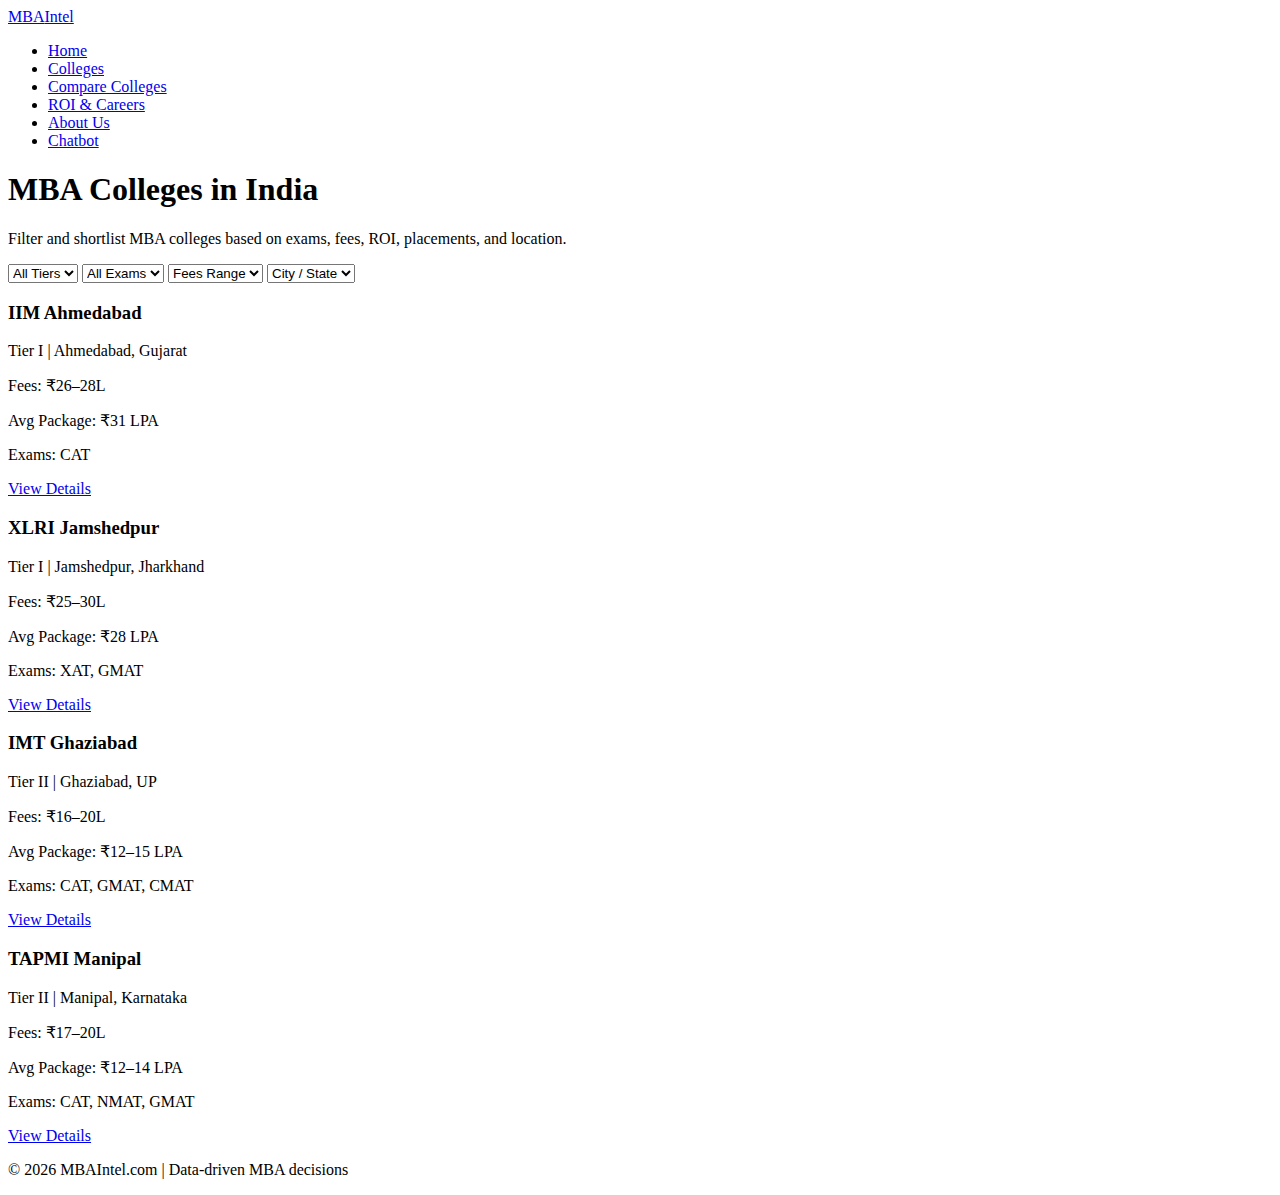
<file: colleges.html>
<!DOCTYPE html>
<html lang="en">
<head>
  <!-- BASIC META -->
  <meta charset="UTF-8" />
  <meta name="viewport" content="width=device-width, initial-scale=1.0" />
  <title>Colleges | MBAIntel</title>

  <!-- SEO -->
  <meta name="description" content="Explore and compare MBA colleges in India by tier, fees, exams, ROI and placements." />

  <!-- CSS -->
  <link rel="stylesheet" href="css/style.css" />
</head>

<body>

  <!-- ================= NAVBAR ================= -->
  <header>
    <nav class="navbar">
      <div class="logo">
        <a href="index.html">MBA<span>Intel</span></a>
      </div>
      <ul class="nav-links">
        <li><a href="index.html">Home</a></li>
        <li><a href="colleges.html" class="active">Colleges</a></li>
        <li><a href="compare.html">Compare Colleges</a></li>
        <li><a href="roi-careers.html">ROI & Careers</a></li>
        <li><a href="about.html">About Us</a></li>
        <li><a href="chatbot.html">Chatbot</a></li>
      </ul>
    </nav>
  </header>

  <!-- ================= PAGE HEADER ================= -->
  <section class="page-header">
    <h1>MBA Colleges in India</h1>
    <p>
      Filter and shortlist MBA colleges based on exams, fees, ROI,
      placements, and location.
    </p>
  </section>

  <!-- ================= FILTERS ================= -->
  <section class="college-filters">
    <div class="filter-grid">

      <select id="tierFilter">
        <option value="">All Tiers</option>
        <option value="Tier I">Tier I</option>
        <option value="Tier II">Tier II</option>
        <option value="Tier III">Tier III</option>
        <option value="Tier IV">Tier IV</option>
      </select>

      <select id="examFilter">
        <option value="">All Exams</option>
        <option value="CAT">CAT</option>
        <option value="XAT">XAT</option>
        <option value="GMAT">GMAT</option>
        <option value="CMAT">CMAT</option>
        <option value="NMAT">NMAT</option>
      </select>

      <select id="feesFilter">
        <option value="">Fees Range</option>
        <option value="0-10">Below ₹10L</option>
        <option value="10-20">₹10–20L</option>
        <option value="20-30">₹20L+</option>
      </select>

      <select id="locationFilter">
        <option value="">City / State</option>
        <option value="Delhi">Delhi</option>
        <option value="Mumbai">Mumbai</option>
        <option value="Bangalore">Bangalore</option>
        <option value="Pune">Pune</option>
      </select>

    </div>
  </section>

  <!-- ================= COLLEGES LIST ================= -->
  <section class="college-list">

    <!-- COLLEGE CARD -->
    <div class="college-card">
      <h3>IIM Ahmedabad</h3>
      <p class="college-meta">Tier I | Ahmedabad, Gujarat</p>
      <p>Fees: ₹26–28L</p>
      <p>Avg Package: ₹31 LPA</p>
      <p>Exams: CAT</p>
      <a href="college-template.html" class="btn btn-secondary">View Details</a>
    </div>

    <div class="college-card">
      <h3>XLRI Jamshedpur</h3>
      <p class="college-meta">Tier I | Jamshedpur, Jharkhand</p>
      <p>Fees: ₹25–30L</p>
      <p>Avg Package: ₹28 LPA</p>
      <p>Exams: XAT, GMAT</p>
      <a href="college-template.html" class="btn btn-secondary">View Details</a>
    </div>

    <div class="college-card">
      <h3>IMT Ghaziabad</h3>
      <p class="college-meta">Tier II | Ghaziabad, UP</p>
      <p>Fees: ₹16–20L</p>
      <p>Avg Package: ₹12–15 LPA</p>
      <p>Exams: CAT, GMAT, CMAT</p>
      <a href="college-template.html" class="btn btn-secondary">View Details</a>
    </div>

    <div class="college-card">
      <h3>TAPMI Manipal</h3>
      <p class="college-meta">Tier II | Manipal, Karnataka</p>
      <p>Fees: ₹17–20L</p>
      <p>Avg Package: ₹12–14 LPA</p>
      <p>Exams: CAT, NMAT, GMAT</p>
      <a href="college-template.html" class="btn btn-secondary">View Details</a>
    </div>

    <!-- MORE COLLEGES WILL BE AUTO-LOADED VIA JS LATER -->

  </section>

  <!-- ================= FOOTER ================= -->
  <footer>
    <p>© 2026 MBAIntel.com | Data-driven MBA decisions</p>
  </footer>

</body>
</html>
</file>
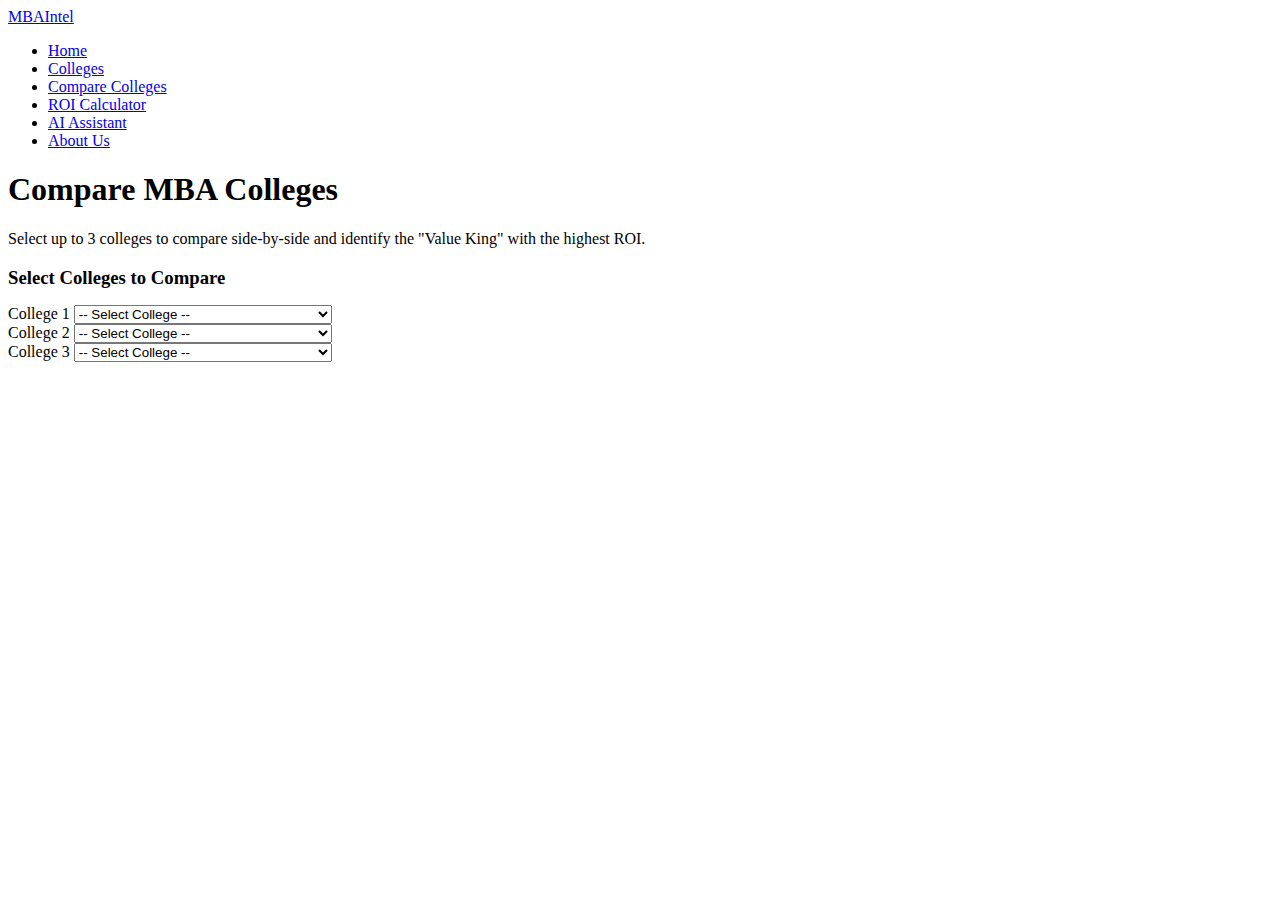
<file: compare.html>
<!DOCTYPE html>
<html lang="en">
<head>
    <!-- Google tag (gtag.js) -->
<script async src="https://www.googletagmanager.com/gtag/js?id=G-QFDDNB4EQR"></script>
<script>
  window.dataLayer = window.dataLayer || [];
  function gtag(){dataLayer.push(arguments);}
  gtag('js', new Date());

  gtag('config', 'G-QFDDNB4EQR');
</script>
</head>
<body>
    <!-- Navigation -->
    <nav class="navbar">
        <div class="nav-container">
            <a href="index.html" class="logo">MBAIntel</a>
            <ul class="nav-links">
                <li><a href="index.html">Home</a></li>
                <li><a href="colleges.html">Colleges</a></li>
                <li><a href="compare.html">Compare Colleges</a></li>
                <li><a href="roi-careers.html">ROI Calculator</a></li>
                <li><a href="chatbot.html">AI Assistant</a></li>
                <li><a href="about.html">About Us</a></li>
            </ul>
        </div>
    </nav>

    <div class="container">
        <!-- Page Hero -->
        <div class="page-hero">
            <h1>Compare MBA Colleges</h1>
            <p>Select up to 3 colleges to compare side-by-side and identify the "Value King" with the highest ROI.</p>
        </div>

        <section class="section">
            <!-- College Selectors -->
            <div class="card" style="margin-bottom: 2rem; animation: fadeInUp 0.8s ease-out;">
                <h3 style="color: var(--primary-blue); margin-bottom: var(--spacing-md);">Select Colleges to Compare</h3>
                <div class="grid grid-3" style="margin-top: 1rem;">
                    <div class="form-group">
                        <label for="college1">College 1</label>
                        <select id="college1" class="form-control">
                            <option value="">-- Select College --</option>
                        </select>
                    </div>
                    <div class="form-group">
                        <label for="college2">College 2</label>
                        <select id="college2" class="form-control">
                            <option value="">-- Select College --</option>
                        </select>
                    </div>
                    <div class="form-group">
                        <label for="college3">College 3</label>
                        <select id="college3" class="form-control">
                            <option value="">-- Select College --</option>
                        </select>
                    </div>
                </div>
            </div>

            <!-- Comparison Table -->
            <div id="comparisonContainer" style="display: none;">
                <div class="comparison-container">
                    <table class="comparison-table">
                        <thead>
                            <tr>
                                <th>Metric</th>
                                <th id="col1Header"></th>
                                <th id="col2Header"></th>
                                <th id="col3Header"></th>
                            </tr>
                        </thead>
                        <tbody id="comparisonBody">
                            <!-- Comparison rows will be dynamically generated -->
                        </tbody>
                    </table>
                </div>
            </div>
        </section>
    </div>

    <script src="js/colleges.js"></script>
    <script src="js/compare.js"></script>
    <script src="js/navbar.js"></script>
</body>
</html>
</file>
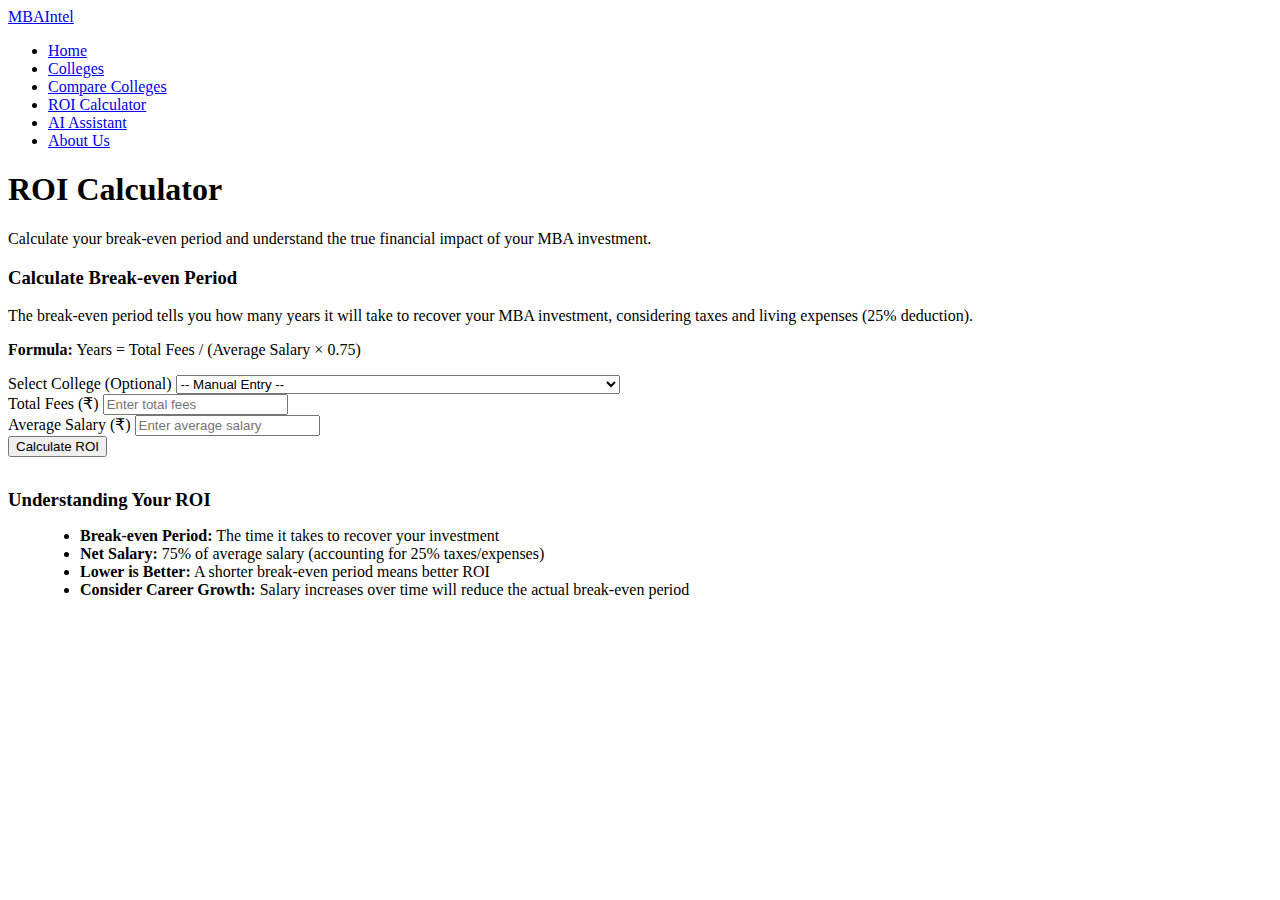
<file: roi-careers.html>
<!DOCTYPE html>
<html lang="en">
<head>
    <meta charset="UTF-8">
    <meta name="viewport" content="width=device-width, initial-scale=1.0">
    <title>ROI Calculator - MBAIntel</title>
    <link rel="preconnect" href="https://fonts.googleapis.com">
    <link rel="preconnect" href="https://fonts.gstatic.com" crossorigin>
    <link href="https://fonts.googleapis.com/css2?family=Inter:wght@400;500;600;700;800&display=swap" rel="stylesheet">
    <link rel="stylesheet" href="css/style.css">
</head>
<body>
    <!-- Navigation -->
    <nav class="navbar">
        <div class="nav-container">
            <a href="index.html" class="logo">MBAIntel</a>
            <ul class="nav-links">
                <li><a href="index.html">Home</a></li>
                <li><a href="colleges.html">Colleges</a></li>
                <li><a href="compare.html">Compare Colleges</a></li>
                <li><a href="roi-careers.html">ROI Calculator</a></li>
                <li><a href="chatbot.html">AI Assistant</a></li>
                <li><a href="about.html">About Us</a></li>
            </ul>
        </div>
    </nav>

    <div class="container">
        <!-- Page Hero -->
        <div class="page-hero">
            <h1>ROI Calculator</h1>
            <p>Calculate your break-even period and understand the true financial impact of your MBA investment.</p>
        </div>

        <section class="section">
            <div class="calculator">
                <h3>Calculate Break-even Period</h3>
                <p>The break-even period tells you how many years it will take to recover your MBA investment, considering taxes and living expenses (25% deduction).</p>
                <p><strong>Formula:</strong> Years = Total Fees / (Average Salary × 0.75)</p>

                <form id="roiCalculatorForm">
                    <div class="form-group">
                        <label for="collegeSelect">Select College (Optional)</label>
                        <select id="collegeSelect" class="form-control">
                            <option value="">-- Manual Entry --</option>
                        </select>
                    </div>

                    <div class="form-group">
                        <label for="totalFees">Total Fees (₹)</label>
                        <input type="number" id="totalFees" class="form-control" placeholder="Enter total fees" required>
                    </div>

                    <div class="form-group">
                        <label for="avgSalary">Average Salary (₹)</label>
                        <input type="number" id="avgSalary" class="form-control" placeholder="Enter average salary" required>
                    </div>

                    <button type="submit" class="btn btn-primary">Calculate ROI</button>
                </form>

                <div id="roiResult" class="calculator-result" style="display: none;">
                    <h3>Calculation Results</h3>
                    <div id="resultContent"></div>
                </div>
            </div>

            <!-- Quick Reference -->
            <div class="card" style="margin-top: 2rem; animation: fadeInUp 0.8s ease-out 0.3s both;">
                <h3 style="color: var(--primary-blue); margin-bottom: var(--spacing-md);">Understanding Your ROI</h3>
                <ul style="margin-left: 2rem; margin-top: 1rem;">
                    <li><strong>Break-even Period:</strong> The time it takes to recover your investment</li>
                    <li><strong>Net Salary:</strong> 75% of average salary (accounting for 25% taxes/expenses)</li>
                    <li><strong>Lower is Better:</strong> A shorter break-even period means better ROI</li>
                    <li><strong>Consider Career Growth:</strong> Salary increases over time will reduce the actual break-even period</li>
                </ul>
            </div>
        </section>
    </div>

    <script src="js/colleges.js"></script>
    <script src="js/roi-calculator.js"></script>
    <script src="js/navbar.js"></script>
</body>
</html>
</file>
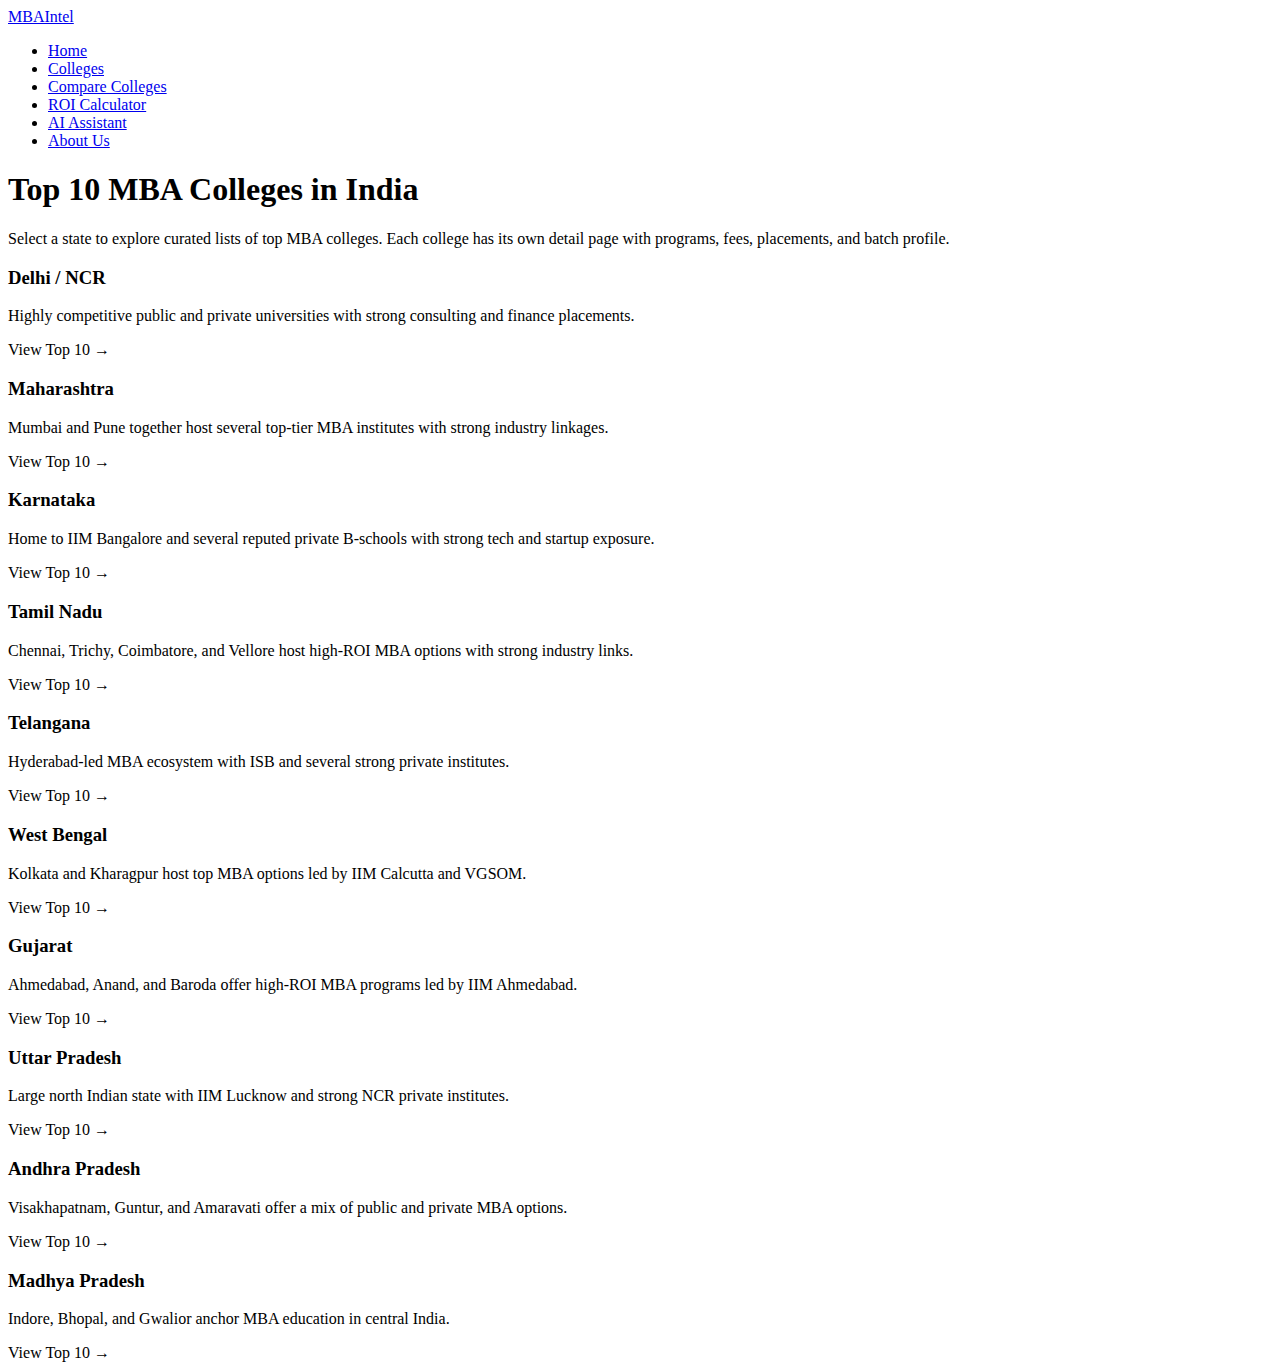
<file: top-mba-colleges.html>
<!DOCTYPE html>
<html lang="en">
<head>
   <meta charset="UTF-8">
    <meta name="viewport" content="width=device-width, initial-scale=1.0">
    <title>Top 10 MBA Colleges by State - MBAIntel</title>
    <link rel="preconnect" href="https://fonts.googleapis.com">
    <link rel="preconnect" href="https://fonts.gstatic.com" crossorigin>
    <link href="https://fonts.googleapis.com/css2?family=Inter:wght@400;500;600;700;800&display=swap" rel="stylesheet">
    <link rel="stylesheet" href="css/style.css">
   <!-- Google tag (gtag.js) -->
<script async src="https://www.googletagmanager.com/gtag/js?id=G-QFDDNB4EQR"></script>
<script>
  window.dataLayer = window.dataLayer || [];
  function gtag(){dataLayer.push(arguments);}
  gtag('js', new Date());

  gtag('config', 'G-QFDDNB4EQR');
</script>
</head>
<body>
    <nav class="navbar">
        <div class="nav-container">
            <a href="index.html" class="logo">MBAIntel</a>
            <ul class="nav-links">
                <li><a href="index.html">Home</a></li>
                <li><a href="colleges.html">Colleges</a></li>
                <li><a href="compare.html">Compare Colleges</a></li>
                <li><a href="roi-careers.html">ROI Calculator</a></li>
                <li><a href="chatbot.html">AI Assistant</a></li>
                <li><a href="about.html">About Us</a></li>
            </ul>
        </div>
    </nav>

    <div class="container">
        <div class="page-hero">
            <h1>Top 10 MBA Colleges in India</h1>
            <p>Select a state to explore curated lists of top MBA colleges. Each college has its own detail page with programs, fees, placements, and batch profile.</p>
        </div>

        <section class="section">
            <div class="grid grid-3" id="stateGrid"></div>
        </section>

        <section class="section" id="stateSection" style="display:none;">
            <h2 id="stateTitle"></h2>
            <p id="stateDescription" style="max-width: 700px; color: var(--slate-600); margin-bottom: 2rem;"></p>
            <div class="college-list" id="stateCollegeList"></div>
        </section>
    </div>

    <script src="js/top-mba-data.js"></script>
    <script>
        document.addEventListener('DOMContentLoaded', function () {
            if (typeof topMbaStates === 'undefined') return;

            var stateGrid = document.getElementById('stateGrid');
            var stateSection = document.getElementById('stateSection');
            var stateTitle = document.getElementById('stateTitle');
            var stateDescription = document.getElementById('stateDescription');
            var stateCollegeList = document.getElementById('stateCollegeList');

            function renderStates() {
                topMbaStates.forEach(function (state) {
                    var card = document.createElement('div');
                    card.className = 'card';
                    card.style.cursor = 'pointer';

                    var title = document.createElement('h3');
                    title.textContent = state.name;
                    card.appendChild(title);

                    var desc = document.createElement('p');
                    desc.textContent = state.description;
                    card.appendChild(desc);

                    var btn = document.createElement('div');
                    btn.className = 'feature-link';
                    btn.textContent = 'View Top 10 →';
                    card.appendChild(btn);

                    card.addEventListener('click', function () {
                        renderState(state.id);
                        window.scrollTo({ top: stateSection.offsetTop - 80, behavior: 'smooth' });
                    });

                    stateGrid.appendChild(card);
                });
            }

            function renderState(stateId) {
                var state = topMbaStates.find(function (s) { return s.id === stateId; });
                if (!state) return;

                stateTitle.textContent = 'Top MBA Colleges in ' + state.name;
                stateDescription.textContent = state.description;
                stateCollegeList.innerHTML = '';

                state.colleges.forEach(function (college, index) {
                    if (index >= 10) return;

                    var card = document.createElement('div');
                    card.className = 'college-card';

                    var header = document.createElement('div');
                    header.className = 'college-header';

                    var name = document.createElement('div');
                    name.className = 'college-name';
                    name.textContent = college.name;
                    header.appendChild(name);

                    var badge = document.createElement('span');
                    badge.className = 'tier-badge tier-1';
                    badge.textContent = 'Top ' + (index + 1);
                    header.appendChild(badge);

                    card.appendChild(header);

                    var details = document.createElement('div');
                    details.className = 'college-details';

                    var items = [
                        { label: 'City', value: college.city },
                        { label: 'Flagship Program', value: college.flagshipProgram },
                        { label: 'Average CTC', value: college.avgCtc },
                        { label: 'Fees (Approx.)', value: college.fees }
                    ];

                    items.forEach(function (item) {
                        var detailItem = document.createElement('div');
                        detailItem.className = 'detail-item';

                        var dl = document.createElement('div');
                        dl.className = 'detail-label';
                        dl.textContent = item.label;
                        detailItem.appendChild(dl);

                        var dv = document.createElement('div');
                        dv.className = 'detail-value';
                        dv.textContent = item.value;
                        detailItem.appendChild(dv);

                        details.appendChild(detailItem);
                    });

                    card.appendChild(details);

                    var ctaWrapper = document.createElement('div');
                    ctaWrapper.style.marginTop = '1.5rem';

                    var link = document.createElement('a');
                    link.href = 'college.html?state=' + encodeURIComponent(state.id) + '&college=' + encodeURIComponent(college.id);
                    link.className = 'btn btn-primary';
                    link.textContent = 'View College Profile';

                    ctaWrapper.appendChild(link);
                    card.appendChild(ctaWrapper);

                    stateCollegeList.appendChild(card);
                });

                stateSection.style.display = 'block';
            }

            renderStates();
        });
    </script>
    <script src="js/navbar.js"></script>
</body>
</html>
</file>
<file: css/style.css>

</file>
